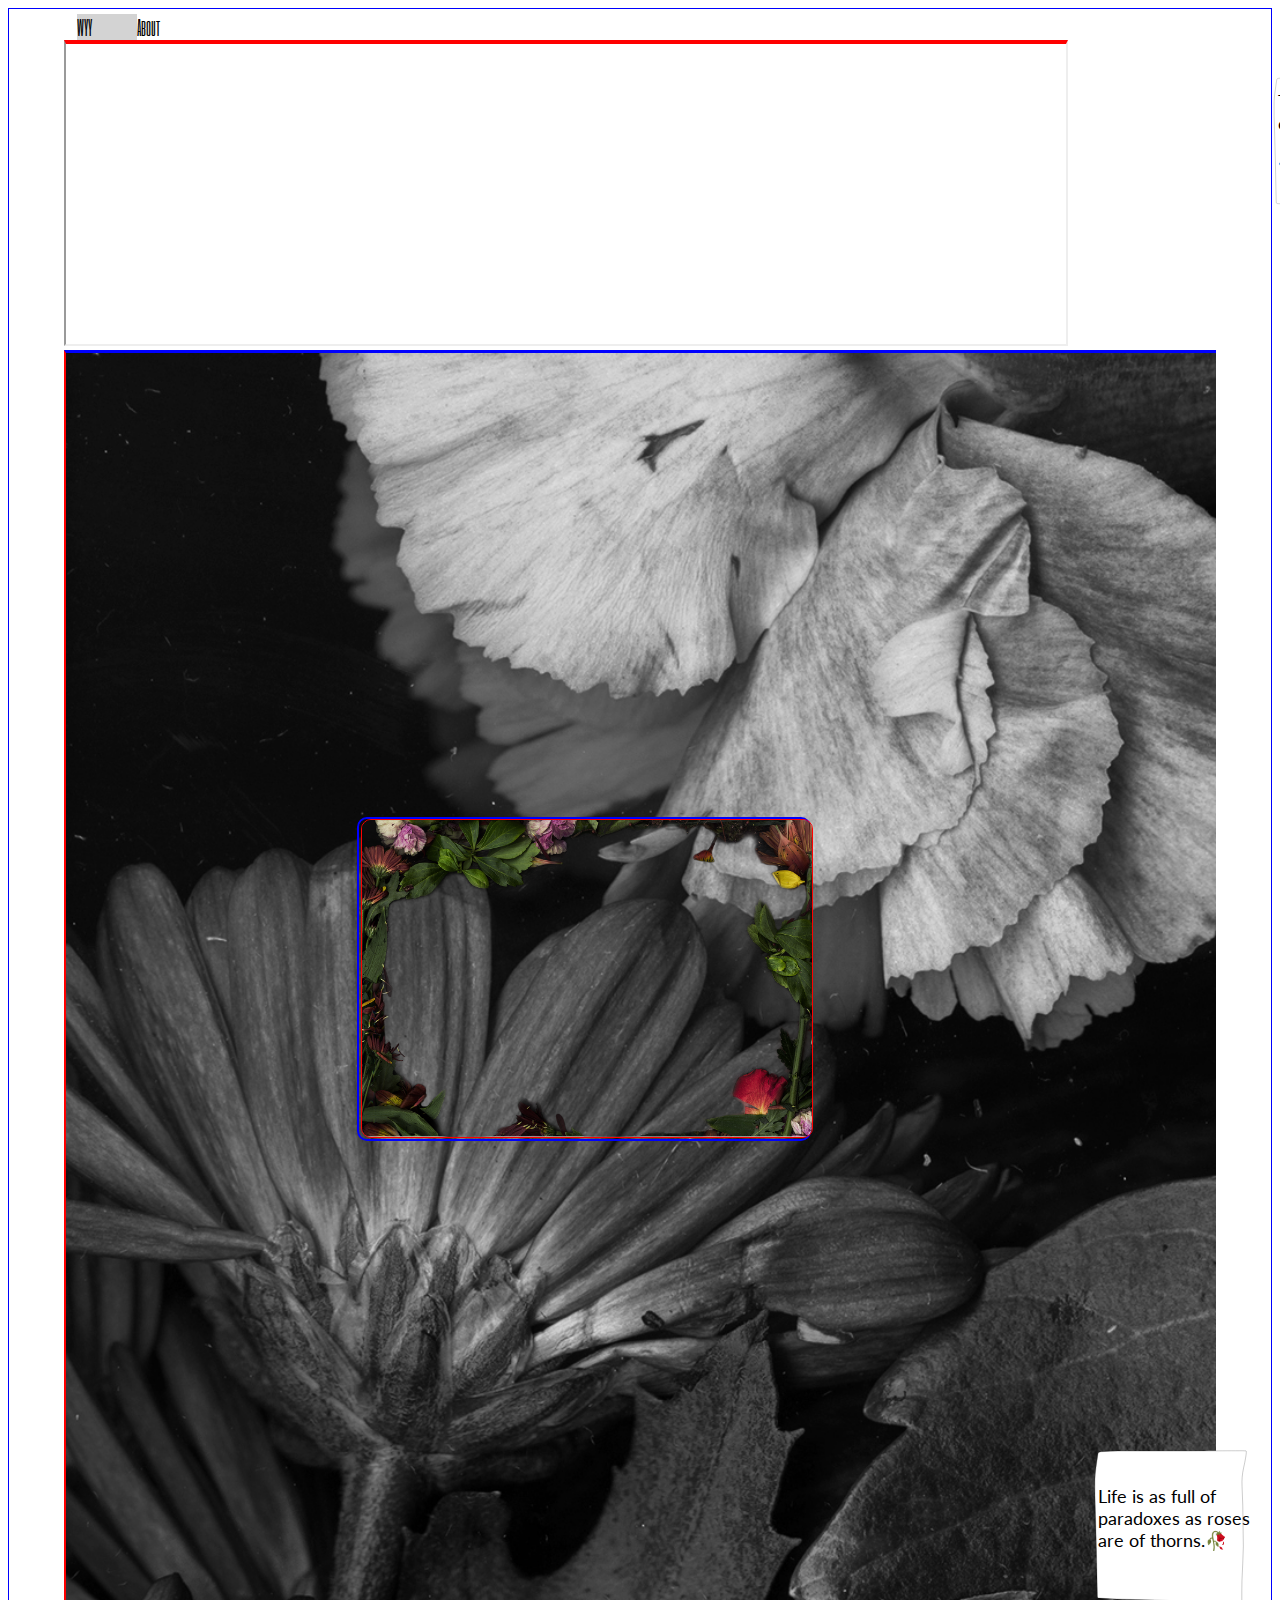
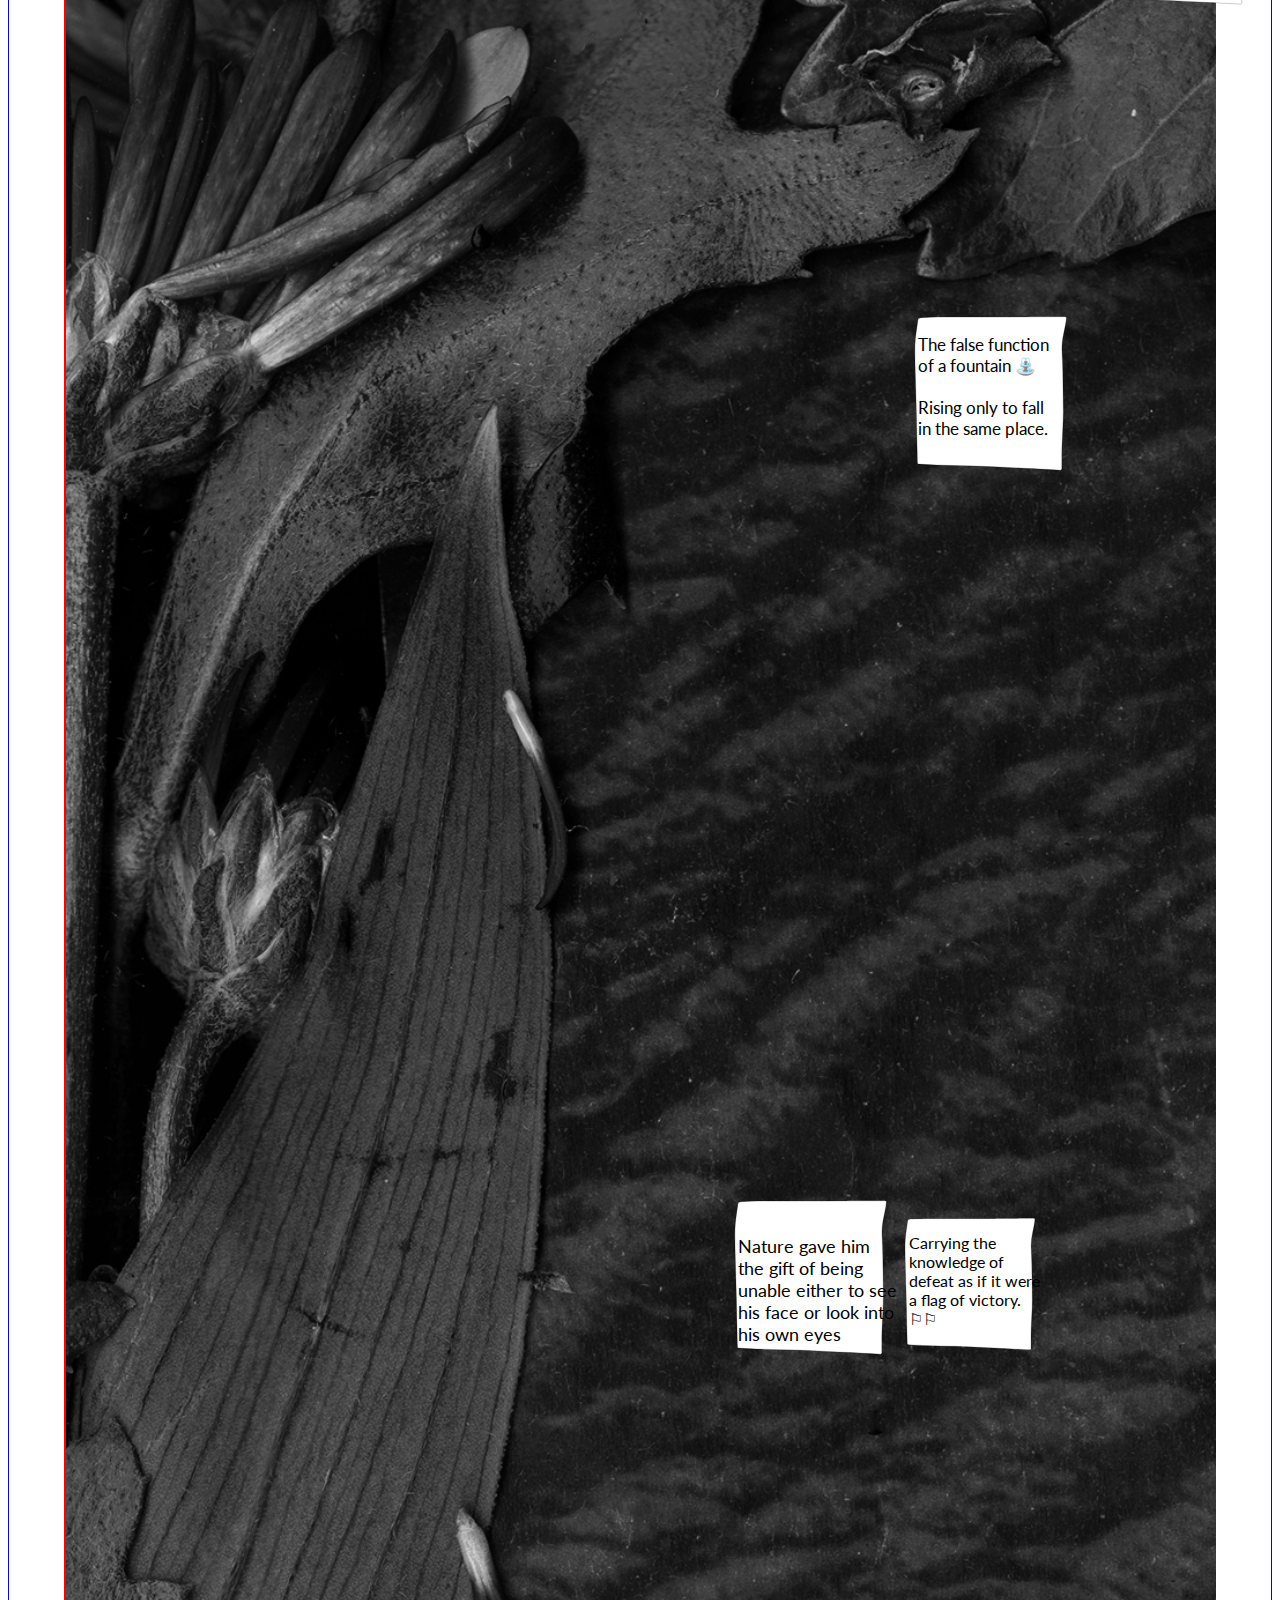
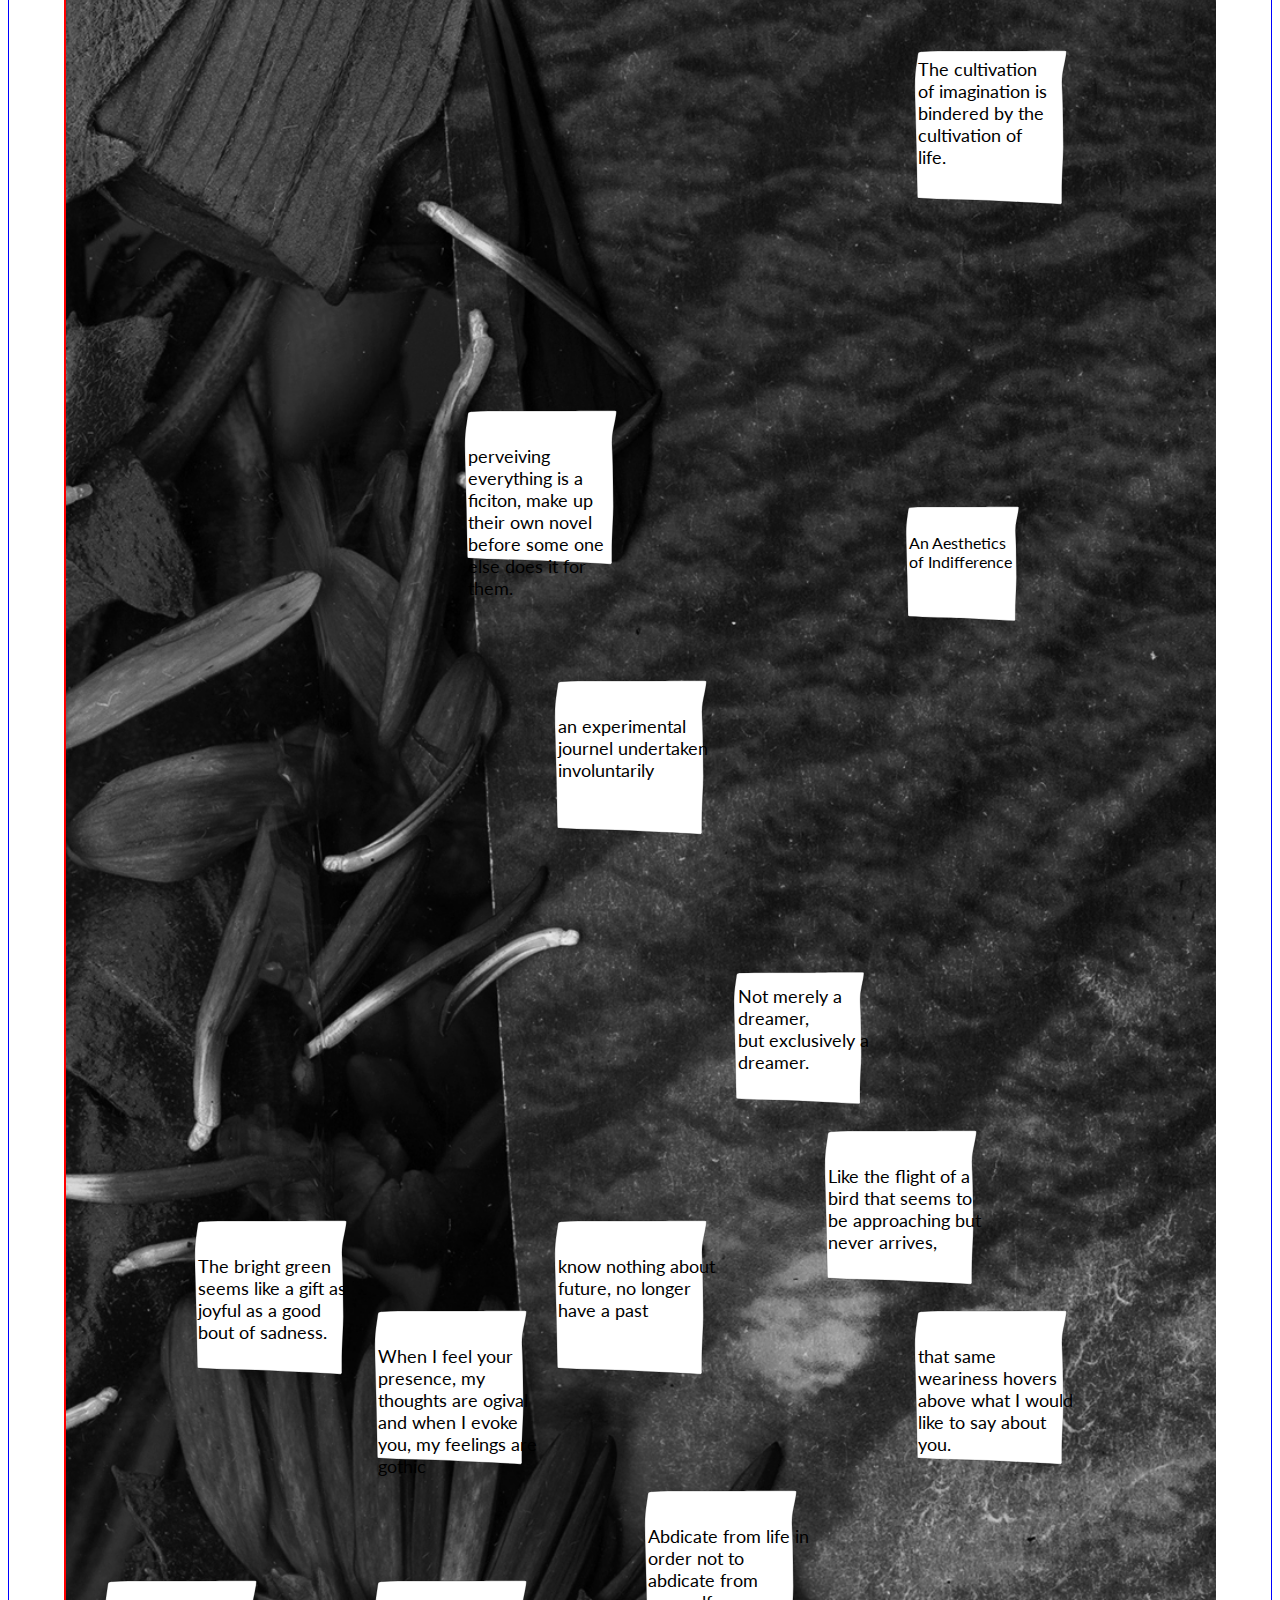
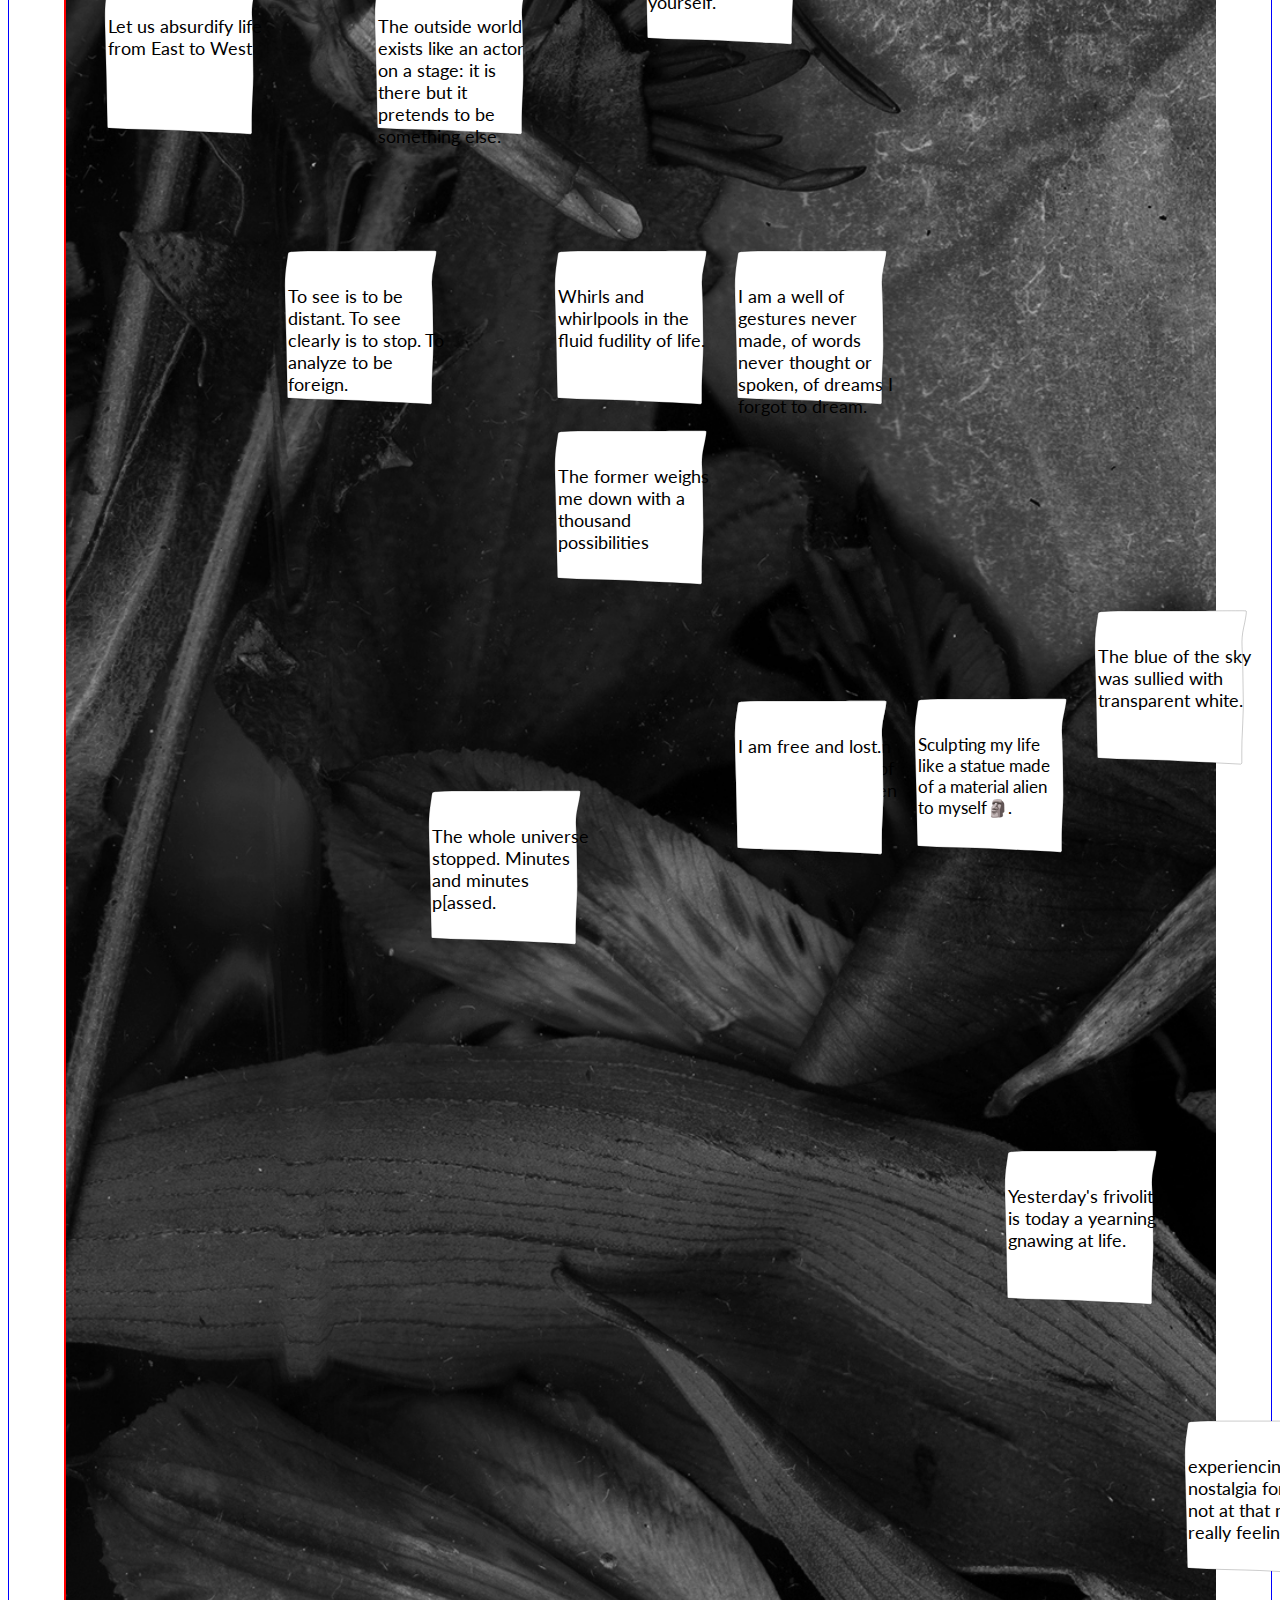
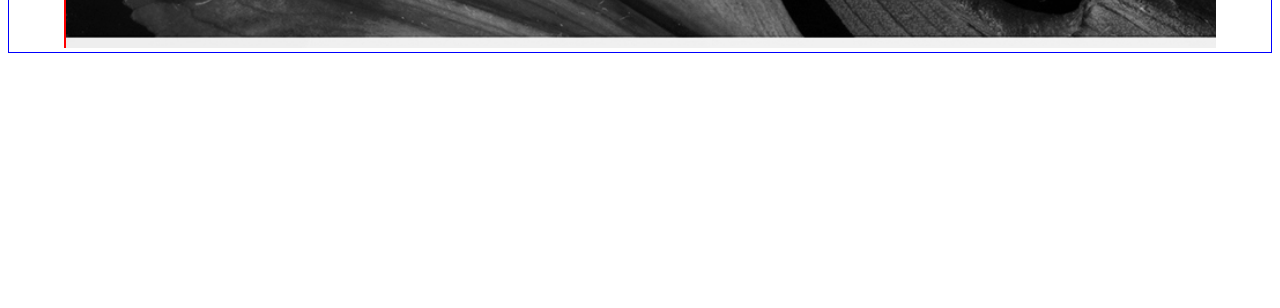
<file: index.html>
<!DOCTYPE html>
<html lang="en">
<head>
    <meta charset="UTF-8">
    <meta name="viewport" content="width=device-width, initial-scale=1.0">
    <meta http-equiv="X-UA-Compatible" content="ie=edge">
    <title>Assignment2</title>
    <link rel="stylesheet" href="mainstylesheet.css">
    <link href="https://fonts.googleapis.com/css?family=Annie+Use+Your+Telescope|Codystar:300|Courier+Prime|Lato:100|Press+Start+2P|Schoolbell&display=swap" rel="stylesheet">
    <link href="https://fonts.googleapis.com/css?family=Abril+Fatface|Alfa+Slab+One|Bangers|Concert+One|Righteous|Six+Caps&display=swap" rel="stylesheet">


</head>







<body>

<div class="mainbutton">
    <div class="buttontext" id="wyy">WYY</div>
    <div class="buttontext" id="about">About</div>
    <!-- <div class="buttontext">On the edge of Elapsing</div> -->
</div>



<div class="maincontainer">
<div id="disquiet1"><iframe id="disquiet1" src="file:///Users/yueyingwang/Documents/github3/web2/disquiet.html" style="border-top:4px solid red;" style="border:2px solid red;" width="1000" height="300" style="padding-top:5vh"> </iframe>
</div>


<div class="quote" id="frame1"><P class="writing" id="writing1">Life is as full of <br>paradoxes as roses <br> are of thorns.🥀</P>
<svg class="notesvg" version="1.1" id="pad1" xmlns="http://www.w3.org/2000/svg" xmlns:xlink="http://www.w3.org/1999/xlink" x="0px" y="0px"
	 viewBox="0 0 612 792" style="enable-background:new 0 0 612 792;" xml:space="preserve">

<path class="st0" d="M422.27,381.74c-0.21,22.24-1.97,44.46-2.7,66.69c-0.43,13.19-0.19,26.4-0.25,39.6
	c-0.01,1.25,0.32,2.6-0.08,3.71c-0.31,0.86-1.53,2.05-2.29,2.02c-13.28-0.59-26.55-1.36-39.82-2.06c-9.8-0.51-19.6-0.96-29.4-1.46
	c-23.18-1.19-46.36-2.45-69.54-3.58c-8.75-0.43-17.51-0.63-26.27-0.86c-25.22-0.66-50.44-1.18-75.66-1.96
	c-11.28-0.35-22.54-1.24-33.82-1.78c-2.68-0.13-3.64-1.2-3.66-3.84c-0.07-8.32-0.39-16.64-0.57-24.96
	c-0.48-22.99-0.87-45.97-1.42-68.96c-0.56-23.29-1.34-46.58-1.88-69.87c-0.49-21.01-1.56-42.04-0.92-63.02
	c0.46-15.1,3.15-30.15,5.19-45.17c1.1-8.08,1.41-8.29,9.52-8.77c10.21-0.6,20.46-1,30.69-1.03c46.25-0.1,92.51-0.05,138.76-0.05
	c0-0.21,68.86-0.63,103.29-0.62c2,0,4.01,0.15,6.01,0.25c2.26,0.11-2.45,22.95-4.64,32.8c-2.69,12.04-3.74,24.21-3.03,36.56
	c0.69,12.04,1.16,24.1,1.39,36.16L422.27,381.74z"/>
<path class="st1" d="M431.6,434.02l-12.3,0L431.6,434.02z"/>
<path class="st2" d="M419.3,434.02"/>
</svg>
</div>    



<div class="quote"id="frame2"><P class="writing">To act is to exile oneself.<br><br>🐾🐾🐾</P>
    <svg class="notesvg" version="1.1" id="pad2" xmlns="http://www.w3.org/2000/svg" xmlns:xlink="http://www.w3.org/1999/xlink" x="0px" y="0px"
         viewBox="0 0 612 792" style="enable-background:new 0 0 612 792;" xml:space="preserve">
    
    <path class="st0" d="M422.27,381.74c-0.21,22.24-1.97,44.46-2.7,66.69c-0.43,13.19-0.19,26.4-0.25,39.6
        c-0.01,1.25,0.32,2.6-0.08,3.71c-0.31,0.86-1.53,2.05-2.29,2.02c-13.28-0.59-26.55-1.36-39.82-2.06c-9.8-0.51-19.6-0.96-29.4-1.46
        c-23.18-1.19-46.36-2.45-69.54-3.58c-8.75-0.43-17.51-0.63-26.27-0.86c-25.22-0.66-50.44-1.18-75.66-1.96
        c-11.28-0.35-22.54-1.24-33.82-1.78c-2.68-0.13-3.64-1.2-3.66-3.84c-0.07-8.32-0.39-16.64-0.57-24.96
        c-0.48-22.99-0.87-45.97-1.42-68.96c-0.56-23.29-1.34-46.58-1.88-69.87c-0.49-21.01-1.56-42.04-0.92-63.02
        c0.46-15.1,3.15-30.15,5.19-45.17c1.1-8.08,1.41-8.29,9.52-8.77c10.21-0.6,20.46-1,30.69-1.03c46.25-0.1,92.51-0.05,138.76-0.05
        c0-0.21,68.86-0.63,103.29-0.62c2,0,4.01,0.15,6.01,0.25c2.26,0.11-2.45,22.95-4.64,32.8c-2.69,12.04-3.74,24.21-3.03,36.56
        c0.69,12.04,1.16,24.1,1.39,36.16L422.27,381.74z"/>
    <path class="st1" d="M431.6,434.02l-12.3,0L431.6,434.02z"/>
    <path class="st2" d="M419.3,434.02"/>
    </svg>
    </div>  


 <div class="quote"id="frame3"><P class="writing" id="writing3">The false function of a fountain ⛲️<br><br>Rising only to fall in the same place.</P>
        <svg class="notesvg" version="1.1" id="pad3" xmlns="http://www.w3.org/2000/svg" xmlns:xlink="http://www.w3.org/1999/xlink" x="0px" y="0px"
             viewBox="0 0 612 792" style="enable-background:new 0 0 612 792;" xml:space="preserve">
        
        <path class="st0" d="M422.27,381.74c-0.21,22.24-1.97,44.46-2.7,66.69c-0.43,13.19-0.19,26.4-0.25,39.6
            c-0.01,1.25,0.32,2.6-0.08,3.71c-0.31,0.86-1.53,2.05-2.29,2.02c-13.28-0.59-26.55-1.36-39.82-2.06c-9.8-0.51-19.6-0.96-29.4-1.46
            c-23.18-1.19-46.36-2.45-69.54-3.58c-8.75-0.43-17.51-0.63-26.27-0.86c-25.22-0.66-50.44-1.18-75.66-1.96
            c-11.28-0.35-22.54-1.24-33.82-1.78c-2.68-0.13-3.64-1.2-3.66-3.84c-0.07-8.32-0.39-16.64-0.57-24.96
            c-0.48-22.99-0.87-45.97-1.42-68.96c-0.56-23.29-1.34-46.58-1.88-69.87c-0.49-21.01-1.56-42.04-0.92-63.02
            c0.46-15.1,3.15-30.15,5.19-45.17c1.1-8.08,1.41-8.29,9.52-8.77c10.21-0.6,20.46-1,30.69-1.03c46.25-0.1,92.51-0.05,138.76-0.05
            c0-0.21,68.86-0.63,103.29-0.62c2,0,4.01,0.15,6.01,0.25c2.26,0.11-2.45,22.95-4.64,32.8c-2.69,12.04-3.74,24.21-3.03,36.56
            c0.69,12.04,1.16,24.1,1.39,36.16L422.27,381.74z"/>
        <path class="st1" d="M431.6,434.02l-12.3,0L431.6,434.02z"/>
        <path class="st2" d="M419.3,434.02"/>
        </svg>
    </div>  

    <div class="quote"id="frame4"><P class="writing" id="writing4">Sculpting my life like a statue made of a material alien to myself🗿.</P>
      <svg class="notesvg" version="1.1" id="pad4" xmlns="http://www.w3.org/2000/svg" xmlns:xlink="http://www.w3.org/1999/xlink" x="0px" y="0px"
           viewBox="0 0 612 792" style="enable-background:new 0 0 612 792;" xml:space="preserve">
      
      <path class="st0" d="M422.27,381.74c-0.21,22.24-1.97,44.46-2.7,66.69c-0.43,13.19-0.19,26.4-0.25,39.6
          c-0.01,1.25,0.32,2.6-0.08,3.71c-0.31,0.86-1.53,2.05-2.29,2.02c-13.28-0.59-26.55-1.36-39.82-2.06c-9.8-0.51-19.6-0.96-29.4-1.46
          c-23.18-1.19-46.36-2.45-69.54-3.58c-8.75-0.43-17.51-0.63-26.27-0.86c-25.22-0.66-50.44-1.18-75.66-1.96
          c-11.28-0.35-22.54-1.24-33.82-1.78c-2.68-0.13-3.64-1.2-3.66-3.84c-0.07-8.32-0.39-16.64-0.57-24.96
          c-0.48-22.99-0.87-45.97-1.42-68.96c-0.56-23.29-1.34-46.58-1.88-69.87c-0.49-21.01-1.56-42.04-0.92-63.02
          c0.46-15.1,3.15-30.15,5.19-45.17c1.1-8.08,1.41-8.29,9.52-8.77c10.21-0.6,20.46-1,30.69-1.03c46.25-0.1,92.51-0.05,138.76-0.05
          c0-0.21,68.86-0.63,103.29-0.62c2,0,4.01,0.15,6.01,0.25c2.26,0.11-2.45,22.95-4.64,32.8c-2.69,12.04-3.74,24.21-3.03,36.56
          c0.69,12.04,1.16,24.1,1.39,36.16L422.27,381.74z"/>
      <path class="st1" d="M431.6,434.02l-12.3,0L431.6,434.02z"/>
      <path class="st2" d="M419.3,434.02"/>
      </svg>
  </div>  

  <div class="quote"id="frame5"><P class="writing" id="writing5">An Aesthetics<br>of Indifference</P>
    <svg class="notesvg" version="1.1" id="pad5" xmlns="http://www.w3.org/2000/svg" xmlns:xlink="http://www.w3.org/1999/xlink" x="0px" y="0px"
         viewBox="0 0 612 792" style="enable-background:new 0 0 612 792;" xml:space="preserve">
    
    <path class="st0" d="M422.27,381.74c-0.21,22.24-1.97,44.46-2.7,66.69c-0.43,13.19-0.19,26.4-0.25,39.6
        c-0.01,1.25,0.32,2.6-0.08,3.71c-0.31,0.86-1.53,2.05-2.29,2.02c-13.28-0.59-26.55-1.36-39.82-2.06c-9.8-0.51-19.6-0.96-29.4-1.46
        c-23.18-1.19-46.36-2.45-69.54-3.58c-8.75-0.43-17.51-0.63-26.27-0.86c-25.22-0.66-50.44-1.18-75.66-1.96
        c-11.28-0.35-22.54-1.24-33.82-1.78c-2.68-0.13-3.64-1.2-3.66-3.84c-0.07-8.32-0.39-16.64-0.57-24.96
        c-0.48-22.99-0.87-45.97-1.42-68.96c-0.56-23.29-1.34-46.58-1.88-69.87c-0.49-21.01-1.56-42.04-0.92-63.02
        c0.46-15.1,3.15-30.15,5.19-45.17c1.1-8.08,1.41-8.29,9.52-8.77c10.21-0.6,20.46-1,30.69-1.03c46.25-0.1,92.51-0.05,138.76-0.05
        c0-0.21,68.86-0.63,103.29-0.62c2,0,4.01,0.15,6.01,0.25c2.26,0.11-2.45,22.95-4.64,32.8c-2.69,12.04-3.74,24.21-3.03,36.56
        c0.69,12.04,1.16,24.1,1.39,36.16L422.27,381.74z"/>
    <path class="st1" d="M431.6,434.02l-12.3,0L431.6,434.02z"/>
    <path class="st2" d="M419.3,434.02"/>
    </svg>
</div> 





<div class="quote"id="frame6"><P class="writing" id="writing6">Carrying the knowledge of defeat as if it were<br>a flag of victory.<br>⚐⚐</P>
  <svg class="notesvg" version="1.1" id="pad6" xmlns="http://www.w3.org/2000/svg" xmlns:xlink="http://www.w3.org/1999/xlink" x="0px" y="0px"
       viewBox="0 0 612 792" style="enable-background:new 0 0 612 792;" xml:space="preserve">
  
  <path class="st0" d="M422.27,381.74c-0.21,22.24-1.97,44.46-2.7,66.69c-0.43,13.19-0.19,26.4-0.25,39.6
      c-0.01,1.25,0.32,2.6-0.08,3.71c-0.31,0.86-1.53,2.05-2.29,2.02c-13.28-0.59-26.55-1.36-39.82-2.06c-9.8-0.51-19.6-0.96-29.4-1.46
      c-23.18-1.19-46.36-2.45-69.54-3.58c-8.75-0.43-17.51-0.63-26.27-0.86c-25.22-0.66-50.44-1.18-75.66-1.96
      c-11.28-0.35-22.54-1.24-33.82-1.78c-2.68-0.13-3.64-1.2-3.66-3.84c-0.07-8.32-0.39-16.64-0.57-24.96
      c-0.48-22.99-0.87-45.97-1.42-68.96c-0.56-23.29-1.34-46.58-1.88-69.87c-0.49-21.01-1.56-42.04-0.92-63.02
      c0.46-15.1,3.15-30.15,5.19-45.17c1.1-8.08,1.41-8.29,9.52-8.77c10.21-0.6,20.46-1,30.69-1.03c46.25-0.1,92.51-0.05,138.76-0.05
      c0-0.21,68.86-0.63,103.29-0.62c2,0,4.01,0.15,6.01,0.25c2.26,0.11-2.45,22.95-4.64,32.8c-2.69,12.04-3.74,24.21-3.03,36.56
      c0.69,12.04,1.16,24.1,1.39,36.16L422.27,381.74z"/>
  <path class="st1" d="M431.6,434.02l-12.3,0L431.6,434.02z"/>
  <path class="st2" d="M419.3,434.02"/>
  </svg>
</div> 


<div class="quote"id="frame7"><P class="writing" id="writing7">The cultivation of imagination is bindered by the cultivation of life.</P>
  <svg class="notesvg" version="1.1" id="pad7" xmlns="http://www.w3.org/2000/svg" xmlns:xlink="http://www.w3.org/1999/xlink" x="0px" y="0px"
       viewBox="0 0 612 792" style="enable-background:new 0 0 612 792;" xml:space="preserve">
  
  <path class="st0" d="M422.27,381.74c-0.21,22.24-1.97,44.46-2.7,66.69c-0.43,13.19-0.19,26.4-0.25,39.6
      c-0.01,1.25,0.32,2.6-0.08,3.71c-0.31,0.86-1.53,2.05-2.29,2.02c-13.28-0.59-26.55-1.36-39.82-2.06c-9.8-0.51-19.6-0.96-29.4-1.46
      c-23.18-1.19-46.36-2.45-69.54-3.58c-8.75-0.43-17.51-0.63-26.27-0.86c-25.22-0.66-50.44-1.18-75.66-1.96
      c-11.28-0.35-22.54-1.24-33.82-1.78c-2.68-0.13-3.64-1.2-3.66-3.84c-0.07-8.32-0.39-16.64-0.57-24.96
      c-0.48-22.99-0.87-45.97-1.42-68.96c-0.56-23.29-1.34-46.58-1.88-69.87c-0.49-21.01-1.56-42.04-0.92-63.02
      c0.46-15.1,3.15-30.15,5.19-45.17c1.1-8.08,1.41-8.29,9.52-8.77c10.21-0.6,20.46-1,30.69-1.03c46.25-0.1,92.51-0.05,138.76-0.05
      c0-0.21,68.86-0.63,103.29-0.62c2,0,4.01,0.15,6.01,0.25c2.26,0.11-2.45,22.95-4.64,32.8c-2.69,12.04-3.74,24.21-3.03,36.56
      c0.69,12.04,1.16,24.1,1.39,36.16L422.27,381.74z"/>
  <path class="st1" d="M431.6,434.02l-12.3,0L431.6,434.02z"/>
  <path class="st2" d="M419.3,434.02"/>
  </svg>
</div> 


<div class="quote"id="frame8"><P class="writing" id="writing8">Not merely a dreamer,<br>but exclusively a dreamer.</P>
  <svg class="notesvg" version="1.1" id="pad8" xmlns="http://www.w3.org/2000/svg" xmlns:xlink="http://www.w3.org/1999/xlink" x="0px" y="0px"
       viewBox="0 0 612 792" style="enable-background:new 0 0 612 792;" xml:space="preserve">
  
  <path class="st0" d="M422.27,381.74c-0.21,22.24-1.97,44.46-2.7,66.69c-0.43,13.19-0.19,26.4-0.25,39.6
      c-0.01,1.25,0.32,2.6-0.08,3.71c-0.31,0.86-1.53,2.05-2.29,2.02c-13.28-0.59-26.55-1.36-39.82-2.06c-9.8-0.51-19.6-0.96-29.4-1.46
      c-23.18-1.19-46.36-2.45-69.54-3.58c-8.75-0.43-17.51-0.63-26.27-0.86c-25.22-0.66-50.44-1.18-75.66-1.96
      c-11.28-0.35-22.54-1.24-33.82-1.78c-2.68-0.13-3.64-1.2-3.66-3.84c-0.07-8.32-0.39-16.64-0.57-24.96
      c-0.48-22.99-0.87-45.97-1.42-68.96c-0.56-23.29-1.34-46.58-1.88-69.87c-0.49-21.01-1.56-42.04-0.92-63.02
      c0.46-15.1,3.15-30.15,5.19-45.17c1.1-8.08,1.41-8.29,9.52-8.77c10.21-0.6,20.46-1,30.69-1.03c46.25-0.1,92.51-0.05,138.76-0.05
      c0-0.21,68.86-0.63,103.29-0.62c2,0,4.01,0.15,6.01,0.25c2.26,0.11-2.45,22.95-4.64,32.8c-2.69,12.04-3.74,24.21-3.03,36.56
      c0.69,12.04,1.16,24.1,1.39,36.16L422.27,381.74z"/>
  <path class="st1" d="M431.6,434.02l-12.3,0L431.6,434.02z"/>
  <path class="st2" d="M419.3,434.02"/>
  </svg>
</div> 

<div class="quote"id="frame9"><P class="writing" id="writing9">Great suffering can give us th illusion of being Pain's Chosen One</P>
  <svg class="notesvg" version="1.1" id="pad9" xmlns="http://www.w3.org/2000/svg" xmlns:xlink="http://www.w3.org/1999/xlink" x="0px" y="0px"
       viewBox="0 0 612 792" style="enable-background:new 0 0 612 792;" xml:space="preserve">
  
  <path class="st0" d="M422.27,381.74c-0.21,22.24-1.97,44.46-2.7,66.69c-0.43,13.19-0.19,26.4-0.25,39.6
      c-0.01,1.25,0.32,2.6-0.08,3.71c-0.31,0.86-1.53,2.05-2.29,2.02c-13.28-0.59-26.55-1.36-39.82-2.06c-9.8-0.51-19.6-0.96-29.4-1.46
      c-23.18-1.19-46.36-2.45-69.54-3.58c-8.75-0.43-17.51-0.63-26.27-0.86c-25.22-0.66-50.44-1.18-75.66-1.96
      c-11.28-0.35-22.54-1.24-33.82-1.78c-2.68-0.13-3.64-1.2-3.66-3.84c-0.07-8.32-0.39-16.64-0.57-24.96
      c-0.48-22.99-0.87-45.97-1.42-68.96c-0.56-23.29-1.34-46.58-1.88-69.87c-0.49-21.01-1.56-42.04-0.92-63.02
      c0.46-15.1,3.15-30.15,5.19-45.17c1.1-8.08,1.41-8.29,9.52-8.77c10.21-0.6,20.46-1,30.69-1.03c46.25-0.1,92.51-0.05,138.76-0.05
      c0-0.21,68.86-0.63,103.29-0.62c2,0,4.01,0.15,6.01,0.25c2.26,0.11-2.45,22.95-4.64,32.8c-2.69,12.04-3.74,24.21-3.03,36.56
      c0.69,12.04,1.16,24.1,1.39,36.16L422.27,381.74z"/>
  <path class="st1" d="M431.6,434.02l-12.3,0L431.6,434.02z"/>
  <path class="st2" d="M419.3,434.02"/>
  </svg>
</div> 

<div class="quote"id="frame10"><P class="writing" id="writing10">I am a well of gestures never made, of words never thought or spoken, of dreams I forgot to dream.</P>
  <svg class="notesvg" version="1.1" id="pad10" xmlns="http://www.w3.org/2000/svg" xmlns:xlink="http://www.w3.org/1999/xlink" x="0px" y="0px"
       viewBox="0 0 612 792" style="enable-background:new 0 0 612 792;" xml:space="preserve">
  
  <path class="st0" d="M422.27,381.74c-0.21,22.24-1.97,44.46-2.7,66.69c-0.43,13.19-0.19,26.4-0.25,39.6
      c-0.01,1.25,0.32,2.6-0.08,3.71c-0.31,0.86-1.53,2.05-2.29,2.02c-13.28-0.59-26.55-1.36-39.82-2.06c-9.8-0.51-19.6-0.96-29.4-1.46
      c-23.18-1.19-46.36-2.45-69.54-3.58c-8.75-0.43-17.51-0.63-26.27-0.86c-25.22-0.66-50.44-1.18-75.66-1.96
      c-11.28-0.35-22.54-1.24-33.82-1.78c-2.68-0.13-3.64-1.2-3.66-3.84c-0.07-8.32-0.39-16.64-0.57-24.96
      c-0.48-22.99-0.87-45.97-1.42-68.96c-0.56-23.29-1.34-46.58-1.88-69.87c-0.49-21.01-1.56-42.04-0.92-63.02
      c0.46-15.1,3.15-30.15,5.19-45.17c1.1-8.08,1.41-8.29,9.52-8.77c10.21-0.6,20.46-1,30.69-1.03c46.25-0.1,92.51-0.05,138.76-0.05
      c0-0.21,68.86-0.63,103.29-0.62c2,0,4.01,0.15,6.01,0.25c2.26,0.11-2.45,22.95-4.64,32.8c-2.69,12.04-3.74,24.21-3.03,36.56
      c0.69,12.04,1.16,24.1,1.39,36.16L422.27,381.74z"/>
  <path class="st1" d="M431.6,434.02l-12.3,0L431.6,434.02z"/>
  <path class="st2" d="M419.3,434.02"/>
  </svg>
</div> 

<div class="quote"id="frame11"><P class="writing" id="writing11">Let us absurdify life from East to West</P>
  <svg class="notesvg" version="1.1" id="pad11" xmlns="http://www.w3.org/2000/svg" xmlns:xlink="http://www.w3.org/1999/xlink" x="0px" y="0px"
       viewBox="0 0 612 792" style="enable-background:new 0 0 612 792;" xml:space="preserve">
  
  <path class="st0" d="M422.27,381.74c-0.21,22.24-1.97,44.46-2.7,66.69c-0.43,13.19-0.19,26.4-0.25,39.6
      c-0.01,1.25,0.32,2.6-0.08,3.71c-0.31,0.86-1.53,2.05-2.29,2.02c-13.28-0.59-26.55-1.36-39.82-2.06c-9.8-0.51-19.6-0.96-29.4-1.46
      c-23.18-1.19-46.36-2.45-69.54-3.58c-8.75-0.43-17.51-0.63-26.27-0.86c-25.22-0.66-50.44-1.18-75.66-1.96
      c-11.28-0.35-22.54-1.24-33.82-1.78c-2.68-0.13-3.64-1.2-3.66-3.84c-0.07-8.32-0.39-16.64-0.57-24.96
      c-0.48-22.99-0.87-45.97-1.42-68.96c-0.56-23.29-1.34-46.58-1.88-69.87c-0.49-21.01-1.56-42.04-0.92-63.02
      c0.46-15.1,3.15-30.15,5.19-45.17c1.1-8.08,1.41-8.29,9.52-8.77c10.21-0.6,20.46-1,30.69-1.03c46.25-0.1,92.51-0.05,138.76-0.05
      c0-0.21,68.86-0.63,103.29-0.62c2,0,4.01,0.15,6.01,0.25c2.26,0.11-2.45,22.95-4.64,32.8c-2.69,12.04-3.74,24.21-3.03,36.56
      c0.69,12.04,1.16,24.1,1.39,36.16L422.27,381.74z"/>
  <path class="st1" d="M431.6,434.02l-12.3,0L431.6,434.02z"/>
  <path class="st2" d="M419.3,434.02"/>
  </svg>
</div> 


<div class="quote"id="frame12"><P class="writing" id="writing12">Like the flight of a bird that seems to be approaching but never arrives,</P>
  <svg class="notesvg" version="1.1" id="pad12" xmlns="http://www.w3.org/2000/svg" xmlns:xlink="http://www.w3.org/1999/xlink" x="0px" y="0px"
       viewBox="0 0 612 792" style="enable-background:new 0 0 612 792;" xml:space="preserve">
  
  <path class="st0" d="M422.27,381.74c-0.21,22.24-1.97,44.46-2.7,66.69c-0.43,13.19-0.19,26.4-0.25,39.6
      c-0.01,1.25,0.32,2.6-0.08,3.71c-0.31,0.86-1.53,2.05-2.29,2.02c-13.28-0.59-26.55-1.36-39.82-2.06c-9.8-0.51-19.6-0.96-29.4-1.46
      c-23.18-1.19-46.36-2.45-69.54-3.58c-8.75-0.43-17.51-0.63-26.27-0.86c-25.22-0.66-50.44-1.18-75.66-1.96
      c-11.28-0.35-22.54-1.24-33.82-1.78c-2.68-0.13-3.64-1.2-3.66-3.84c-0.07-8.32-0.39-16.64-0.57-24.96
      c-0.48-22.99-0.87-45.97-1.42-68.96c-0.56-23.29-1.34-46.58-1.88-69.87c-0.49-21.01-1.56-42.04-0.92-63.02
      c0.46-15.1,3.15-30.15,5.19-45.17c1.1-8.08,1.41-8.29,9.52-8.77c10.21-0.6,20.46-1,30.69-1.03c46.25-0.1,92.51-0.05,138.76-0.05
      c0-0.21,68.86-0.63,103.29-0.62c2,0,4.01,0.15,6.01,0.25c2.26,0.11-2.45,22.95-4.64,32.8c-2.69,12.04-3.74,24.21-3.03,36.56
      c0.69,12.04,1.16,24.1,1.39,36.16L422.27,381.74z"/>
  <path class="st1" d="M431.6,434.02l-12.3,0L431.6,434.02z"/>
  <path class="st2" d="M419.3,434.02"/>
  </svg>
</div> 


<div class="quote"id="frame13"><P class="writing" id="writing13">that same weariness hovers above what I would like to say about you.</P>
  <svg class="notesvg" version="1.1" id="pad13" xmlns="http://www.w3.org/2000/svg" xmlns:xlink="http://www.w3.org/1999/xlink" x="0px" y="0px"
       viewBox="0 0 612 792" style="enable-background:new 0 0 612 792;" xml:space="preserve">
  
  <path class="st0" d="M422.27,381.74c-0.21,22.24-1.97,44.46-2.7,66.69c-0.43,13.19-0.19,26.4-0.25,39.6
      c-0.01,1.25,0.32,2.6-0.08,3.71c-0.31,0.86-1.53,2.05-2.29,2.02c-13.28-0.59-26.55-1.36-39.82-2.06c-9.8-0.51-19.6-0.96-29.4-1.46
      c-23.18-1.19-46.36-2.45-69.54-3.58c-8.75-0.43-17.51-0.63-26.27-0.86c-25.22-0.66-50.44-1.18-75.66-1.96
      c-11.28-0.35-22.54-1.24-33.82-1.78c-2.68-0.13-3.64-1.2-3.66-3.84c-0.07-8.32-0.39-16.64-0.57-24.96
      c-0.48-22.99-0.87-45.97-1.42-68.96c-0.56-23.29-1.34-46.58-1.88-69.87c-0.49-21.01-1.56-42.04-0.92-63.02
      c0.46-15.1,3.15-30.15,5.19-45.17c1.1-8.08,1.41-8.29,9.52-8.77c10.21-0.6,20.46-1,30.69-1.03c46.25-0.1,92.51-0.05,138.76-0.05
      c0-0.21,68.86-0.63,103.29-0.62c2,0,4.01,0.15,6.01,0.25c2.26,0.11-2.45,22.95-4.64,32.8c-2.69,12.04-3.74,24.21-3.03,36.56
      c0.69,12.04,1.16,24.1,1.39,36.16L422.27,381.74z"/>
  <path class="st1" d="M431.6,434.02l-12.3,0L431.6,434.02z"/>
  <path class="st2" d="M419.3,434.02"/>
  </svg>
</div> 


<div class="quote"id="frame14"><P class="writing" id="writing14">Abdicate from life in order not to abdicate from yourself.</P>
  <svg class="notesvg" version="1.1" id="pad13" xmlns="http://www.w3.org/2000/svg" xmlns:xlink="http://www.w3.org/1999/xlink" x="0px" y="0px"
       viewBox="0 0 612 792" style="enable-background:new 0 0 612 792;" xml:space="preserve">
  
  <path class="st0" d="M422.27,381.74c-0.21,22.24-1.97,44.46-2.7,66.69c-0.43,13.19-0.19,26.4-0.25,39.6
      c-0.01,1.25,0.32,2.6-0.08,3.71c-0.31,0.86-1.53,2.05-2.29,2.02c-13.28-0.59-26.55-1.36-39.82-2.06c-9.8-0.51-19.6-0.96-29.4-1.46
      c-23.18-1.19-46.36-2.45-69.54-3.58c-8.75-0.43-17.51-0.63-26.27-0.86c-25.22-0.66-50.44-1.18-75.66-1.96
      c-11.28-0.35-22.54-1.24-33.82-1.78c-2.68-0.13-3.64-1.2-3.66-3.84c-0.07-8.32-0.39-16.64-0.57-24.96
      c-0.48-22.99-0.87-45.97-1.42-68.96c-0.56-23.29-1.34-46.58-1.88-69.87c-0.49-21.01-1.56-42.04-0.92-63.02
      c0.46-15.1,3.15-30.15,5.19-45.17c1.1-8.08,1.41-8.29,9.52-8.77c10.21-0.6,20.46-1,30.69-1.03c46.25-0.1,92.51-0.05,138.76-0.05
      c0-0.21,68.86-0.63,103.29-0.62c2,0,4.01,0.15,6.01,0.25c2.26,0.11-2.45,22.95-4.64,32.8c-2.69,12.04-3.74,24.21-3.03,36.56
      c0.69,12.04,1.16,24.1,1.39,36.16L422.27,381.74z"/>
  <path class="st1" d="M431.6,434.02l-12.3,0L431.6,434.02z"/>
  <path class="st2" d="M419.3,434.02"/>
  </svg>
</div> 





<div class="quote"id="frame15"><P class="writing" id="writing15">When I feel your presence, my thoughts are ogival and when I evoke you, my feelings are gothic</P>
  <svg class="notesvg" version="1.1" id="pad15" xmlns="http://www.w3.org/2000/svg" xmlns:xlink="http://www.w3.org/1999/xlink" x="0px" y="0px"
       viewBox="0 0 612 792" style="enable-background:new 0 0 612 792;" xml:space="preserve">
  
  <path class="st0" d="M422.27,381.74c-0.21,22.24-1.97,44.46-2.7,66.69c-0.43,13.19-0.19,26.4-0.25,39.6
      c-0.01,1.25,0.32,2.6-0.08,3.71c-0.31,0.86-1.53,2.05-2.29,2.02c-13.28-0.59-26.55-1.36-39.82-2.06c-9.8-0.51-19.6-0.96-29.4-1.46
      c-23.18-1.19-46.36-2.45-69.54-3.58c-8.75-0.43-17.51-0.63-26.27-0.86c-25.22-0.66-50.44-1.18-75.66-1.96
      c-11.28-0.35-22.54-1.24-33.82-1.78c-2.68-0.13-3.64-1.2-3.66-3.84c-0.07-8.32-0.39-16.64-0.57-24.96
      c-0.48-22.99-0.87-45.97-1.42-68.96c-0.56-23.29-1.34-46.58-1.88-69.87c-0.49-21.01-1.56-42.04-0.92-63.02
      c0.46-15.1,3.15-30.15,5.19-45.17c1.1-8.08,1.41-8.29,9.52-8.77c10.21-0.6,20.46-1,30.69-1.03c46.25-0.1,92.51-0.05,138.76-0.05
      c0-0.21,68.86-0.63,103.29-0.62c2,0,4.01,0.15,6.01,0.25c2.26,0.11-2.45,22.95-4.64,32.8c-2.69,12.04-3.74,24.21-3.03,36.56
      c0.69,12.04,1.16,24.1,1.39,36.16L422.27,381.74z"/>
  <path class="st1" d="M431.6,434.02l-12.3,0L431.6,434.02z"/>
  <path class="st2" d="M419.3,434.02"/>
  </svg>
</div> 


<div class="quote"id="frame16"><P class="writing" id="writing16">perveiving everything is a ficiton, make up their own novel before some one else does it for them.</P>
  <svg class="notesvg" version="1.1" id="pad16" xmlns="http://www.w3.org/2000/svg" xmlns:xlink="http://www.w3.org/1999/xlink" x="0px" y="0px"
       viewBox="0 0 612 792" style="enable-background:new 0 0 612 792;" xml:space="preserve">
  
  <path class="st0" d="M422.27,381.74c-0.21,22.24-1.97,44.46-2.7,66.69c-0.43,13.19-0.19,26.4-0.25,39.6
      c-0.01,1.25,0.32,2.6-0.08,3.71c-0.31,0.86-1.53,2.05-2.29,2.02c-13.28-0.59-26.55-1.36-39.82-2.06c-9.8-0.51-19.6-0.96-29.4-1.46
      c-23.18-1.19-46.36-2.45-69.54-3.58c-8.75-0.43-17.51-0.63-26.27-0.86c-25.22-0.66-50.44-1.18-75.66-1.96
      c-11.28-0.35-22.54-1.24-33.82-1.78c-2.68-0.13-3.64-1.2-3.66-3.84c-0.07-8.32-0.39-16.64-0.57-24.96
      c-0.48-22.99-0.87-45.97-1.42-68.96c-0.56-23.29-1.34-46.58-1.88-69.87c-0.49-21.01-1.56-42.04-0.92-63.02
      c0.46-15.1,3.15-30.15,5.19-45.17c1.1-8.08,1.41-8.29,9.52-8.77c10.21-0.6,20.46-1,30.69-1.03c46.25-0.1,92.51-0.05,138.76-0.05
      c0-0.21,68.86-0.63,103.29-0.62c2,0,4.01,0.15,6.01,0.25c2.26,0.11-2.45,22.95-4.64,32.8c-2.69,12.04-3.74,24.21-3.03,36.56
      c0.69,12.04,1.16,24.1,1.39,36.16L422.27,381.74z"/>
  <path class="st1" d="M431.6,434.02l-12.3,0L431.6,434.02z"/>
  <path class="st2" d="M419.3,434.02"/>
  </svg>
</div> 


<div class="quote"id="frame17"><P class="writing" id="writing17">know nothing about future, no longer have a past</P>
  <svg class="notesvg" version="1.1" id="pad17" xmlns="http://www.w3.org/2000/svg" xmlns:xlink="http://www.w3.org/1999/xlink" x="0px" y="0px"
       viewBox="0 0 612 792" style="enable-background:new 0 0 612 792;" xml:space="preserve">
  
  <path class="st0" d="M422.27,381.74c-0.21,22.24-1.97,44.46-2.7,66.69c-0.43,13.19-0.19,26.4-0.25,39.6
      c-0.01,1.25,0.32,2.6-0.08,3.71c-0.31,0.86-1.53,2.05-2.29,2.02c-13.28-0.59-26.55-1.36-39.82-2.06c-9.8-0.51-19.6-0.96-29.4-1.46
      c-23.18-1.19-46.36-2.45-69.54-3.58c-8.75-0.43-17.51-0.63-26.27-0.86c-25.22-0.66-50.44-1.18-75.66-1.96
      c-11.28-0.35-22.54-1.24-33.82-1.78c-2.68-0.13-3.64-1.2-3.66-3.84c-0.07-8.32-0.39-16.64-0.57-24.96
      c-0.48-22.99-0.87-45.97-1.42-68.96c-0.56-23.29-1.34-46.58-1.88-69.87c-0.49-21.01-1.56-42.04-0.92-63.02
      c0.46-15.1,3.15-30.15,5.19-45.17c1.1-8.08,1.41-8.29,9.52-8.77c10.21-0.6,20.46-1,30.69-1.03c46.25-0.1,92.51-0.05,138.76-0.05
      c0-0.21,68.86-0.63,103.29-0.62c2,0,4.01,0.15,6.01,0.25c2.26,0.11-2.45,22.95-4.64,32.8c-2.69,12.04-3.74,24.21-3.03,36.56
      c0.69,12.04,1.16,24.1,1.39,36.16L422.27,381.74z"/>
  <path class="st1" d="M431.6,434.02l-12.3,0L431.6,434.02z"/>
  <path class="st2" d="M419.3,434.02"/>
  </svg>
</div> 


<div class="quote"id="frame18"><P class="writing" id="writing18">The former weighs me down with a thousand possibilities</P>
  <svg class="notesvg" version="1.1" id="pad18" xmlns="http://www.w3.org/2000/svg" xmlns:xlink="http://www.w3.org/1999/xlink" x="0px" y="0px"
       viewBox="0 0 612 792" style="enable-background:new 0 0 612 792;" xml:space="preserve">
  
  <path class="st0" d="M422.27,381.74c-0.21,22.24-1.97,44.46-2.7,66.69c-0.43,13.19-0.19,26.4-0.25,39.6
      c-0.01,1.25,0.32,2.6-0.08,3.71c-0.31,0.86-1.53,2.05-2.29,2.02c-13.28-0.59-26.55-1.36-39.82-2.06c-9.8-0.51-19.6-0.96-29.4-1.46
      c-23.18-1.19-46.36-2.45-69.54-3.58c-8.75-0.43-17.51-0.63-26.27-0.86c-25.22-0.66-50.44-1.18-75.66-1.96
      c-11.28-0.35-22.54-1.24-33.82-1.78c-2.68-0.13-3.64-1.2-3.66-3.84c-0.07-8.32-0.39-16.64-0.57-24.96
      c-0.48-22.99-0.87-45.97-1.42-68.96c-0.56-23.29-1.34-46.58-1.88-69.87c-0.49-21.01-1.56-42.04-0.92-63.02
      c0.46-15.1,3.15-30.15,5.19-45.17c1.1-8.08,1.41-8.29,9.52-8.77c10.21-0.6,20.46-1,30.69-1.03c46.25-0.1,92.51-0.05,138.76-0.05
      c0-0.21,68.86-0.63,103.29-0.62c2,0,4.01,0.15,6.01,0.25c2.26,0.11-2.45,22.95-4.64,32.8c-2.69,12.04-3.74,24.21-3.03,36.56
      c0.69,12.04,1.16,24.1,1.39,36.16L422.27,381.74z"/>
  <path class="st1" d="M431.6,434.02l-12.3,0L431.6,434.02z"/>
  <path class="st2" d="M419.3,434.02"/>
  </svg>
</div> 

<div class="quote"id="frame19"><P class="writing" id="writing19">The blue of the sky was sullied with transparent white.</P>
  <svg class="notesvg" version="1.1" id="pad19" xmlns="http://www.w3.org/2000/svg" xmlns:xlink="http://www.w3.org/1999/xlink" x="0px" y="0px"
       viewBox="0 0 612 792" style="enable-background:new 0 0 612 792;" xml:space="preserve">
  
  <path class="st0" d="M422.27,381.74c-0.21,22.24-1.97,44.46-2.7,66.69c-0.43,13.19-0.19,26.4-0.25,39.6
      c-0.01,1.25,0.32,2.6-0.08,3.71c-0.31,0.86-1.53,2.05-2.29,2.02c-13.28-0.59-26.55-1.36-39.82-2.06c-9.8-0.51-19.6-0.96-29.4-1.46
      c-23.18-1.19-46.36-2.45-69.54-3.58c-8.75-0.43-17.51-0.63-26.27-0.86c-25.22-0.66-50.44-1.18-75.66-1.96
      c-11.28-0.35-22.54-1.24-33.82-1.78c-2.68-0.13-3.64-1.2-3.66-3.84c-0.07-8.32-0.39-16.64-0.57-24.96
      c-0.48-22.99-0.87-45.97-1.42-68.96c-0.56-23.29-1.34-46.58-1.88-69.87c-0.49-21.01-1.56-42.04-0.92-63.02
      c0.46-15.1,3.15-30.15,5.19-45.17c1.1-8.08,1.41-8.29,9.52-8.77c10.21-0.6,20.46-1,30.69-1.03c46.25-0.1,92.51-0.05,138.76-0.05
      c0-0.21,68.86-0.63,103.29-0.62c2,0,4.01,0.15,6.01,0.25c2.26,0.11-2.45,22.95-4.64,32.8c-2.69,12.04-3.74,24.21-3.03,36.56
      c0.69,12.04,1.16,24.1,1.39,36.16L422.27,381.74z"/>
  <path class="st1" d="M431.6,434.02l-12.3,0L431.6,434.02z"/>
  <path class="st2" d="M419.3,434.02"/>
  </svg>
</div> 

<div class="quote"id="frame20"><P class="writing" id="writing20">The whole universe stopped. Minutes and minutes p[assed.</P>
  <svg class="notesvg" version="1.1" id="pad20" xmlns="http://www.w3.org/2000/svg" xmlns:xlink="http://www.w3.org/1999/xlink" x="0px" y="0px"
       viewBox="0 0 612 792" style="enable-background:new 0 0 612 792;" xml:space="preserve">
  
  <path class="st0" d="M422.27,381.74c-0.21,22.24-1.97,44.46-2.7,66.69c-0.43,13.19-0.19,26.4-0.25,39.6
      c-0.01,1.25,0.32,2.6-0.08,3.71c-0.31,0.86-1.53,2.05-2.29,2.02c-13.28-0.59-26.55-1.36-39.82-2.06c-9.8-0.51-19.6-0.96-29.4-1.46
      c-23.18-1.19-46.36-2.45-69.54-3.58c-8.75-0.43-17.51-0.63-26.27-0.86c-25.22-0.66-50.44-1.18-75.66-1.96
      c-11.28-0.35-22.54-1.24-33.82-1.78c-2.68-0.13-3.64-1.2-3.66-3.84c-0.07-8.32-0.39-16.64-0.57-24.96
      c-0.48-22.99-0.87-45.97-1.42-68.96c-0.56-23.29-1.34-46.58-1.88-69.87c-0.49-21.01-1.56-42.04-0.92-63.02
      c0.46-15.1,3.15-30.15,5.19-45.17c1.1-8.08,1.41-8.29,9.52-8.77c10.21-0.6,20.46-1,30.69-1.03c46.25-0.1,92.51-0.05,138.76-0.05
      c0-0.21,68.86-0.63,103.29-0.62c2,0,4.01,0.15,6.01,0.25c2.26,0.11-2.45,22.95-4.64,32.8c-2.69,12.04-3.74,24.21-3.03,36.56
      c0.69,12.04,1.16,24.1,1.39,36.16L422.27,381.74z"/>
  <path class="st1" d="M431.6,434.02l-12.3,0L431.6,434.02z"/>
  <path class="st2" d="M419.3,434.02"/>
  </svg>
</div> 

<div class="quote"id="frame21"><P class="writing" id="writing21">The bright green seems like a gift as joyful as a good bout of sadness.</P>
  <svg class="notesvg" version="1.1" id="pad21" xmlns="http://www.w3.org/2000/svg" xmlns:xlink="http://www.w3.org/1999/xlink" x="0px" y="0px"
       viewBox="0 0 612 792" style="enable-background:new 0 0 612 792;" xml:space="preserve">
  
  <path class="st0" d="M422.27,381.74c-0.21,22.24-1.97,44.46-2.7,66.69c-0.43,13.19-0.19,26.4-0.25,39.6
      c-0.01,1.25,0.32,2.6-0.08,3.71c-0.31,0.86-1.53,2.05-2.29,2.02c-13.28-0.59-26.55-1.36-39.82-2.06c-9.8-0.51-19.6-0.96-29.4-1.46
      c-23.18-1.19-46.36-2.45-69.54-3.58c-8.75-0.43-17.51-0.63-26.27-0.86c-25.22-0.66-50.44-1.18-75.66-1.96
      c-11.28-0.35-22.54-1.24-33.82-1.78c-2.68-0.13-3.64-1.2-3.66-3.84c-0.07-8.32-0.39-16.64-0.57-24.96
      c-0.48-22.99-0.87-45.97-1.42-68.96c-0.56-23.29-1.34-46.58-1.88-69.87c-0.49-21.01-1.56-42.04-0.92-63.02
      c0.46-15.1,3.15-30.15,5.19-45.17c1.1-8.08,1.41-8.29,9.52-8.77c10.21-0.6,20.46-1,30.69-1.03c46.25-0.1,92.51-0.05,138.76-0.05
      c0-0.21,68.86-0.63,103.29-0.62c2,0,4.01,0.15,6.01,0.25c2.26,0.11-2.45,22.95-4.64,32.8c-2.69,12.04-3.74,24.21-3.03,36.56
      c0.69,12.04,1.16,24.1,1.39,36.16L422.27,381.74z"/>
  <path class="st1" d="M431.6,434.02l-12.3,0L431.6,434.02z"/>
  <path class="st2" d="M419.3,434.02"/>
  </svg>
</div> 

<div class="quote"id="frame22"><P class="writing" id="writing22">an experimental journel undertaken involuntarily</P>
  <svg class="notesvg" version="1.1" id="pad22" xmlns="http://www.w3.org/2000/svg" xmlns:xlink="http://www.w3.org/1999/xlink" x="0px" y="0px"
       viewBox="0 0 612 792" style="enable-background:new 0 0 612 792;" xml:space="preserve">
  
  <path class="st0" d="M422.27,381.74c-0.21,22.24-1.97,44.46-2.7,66.69c-0.43,13.19-0.19,26.4-0.25,39.6
      c-0.01,1.25,0.32,2.6-0.08,3.71c-0.31,0.86-1.53,2.05-2.29,2.02c-13.28-0.59-26.55-1.36-39.82-2.06c-9.8-0.51-19.6-0.96-29.4-1.46
      c-23.18-1.19-46.36-2.45-69.54-3.58c-8.75-0.43-17.51-0.63-26.27-0.86c-25.22-0.66-50.44-1.18-75.66-1.96
      c-11.28-0.35-22.54-1.24-33.82-1.78c-2.68-0.13-3.64-1.2-3.66-3.84c-0.07-8.32-0.39-16.64-0.57-24.96
      c-0.48-22.99-0.87-45.97-1.42-68.96c-0.56-23.29-1.34-46.58-1.88-69.87c-0.49-21.01-1.56-42.04-0.92-63.02
      c0.46-15.1,3.15-30.15,5.19-45.17c1.1-8.08,1.41-8.29,9.52-8.77c10.21-0.6,20.46-1,30.69-1.03c46.25-0.1,92.51-0.05,138.76-0.05
      c0-0.21,68.86-0.63,103.29-0.62c2,0,4.01,0.15,6.01,0.25c2.26,0.11-2.45,22.95-4.64,32.8c-2.69,12.04-3.74,24.21-3.03,36.56
      c0.69,12.04,1.16,24.1,1.39,36.16L422.27,381.74z"/>
  <path class="st1" d="M431.6,434.02l-12.3,0L431.6,434.02z"/>
  <path class="st2" d="M419.3,434.02"/>
  </svg>
</div> 

<div class="quote"id="frame23"><P class="writing" id="writing23">The outside world exists like an actor on a stage: it is there but it pretends to be something else.</P>
  <svg class="notesvg" version="1.1" id="pad23" xmlns="http://www.w3.org/2000/svg" xmlns:xlink="http://www.w3.org/1999/xlink" x="0px" y="0px"
       viewBox="0 0 612 792" style="enable-background:new 0 0 612 792;" xml:space="preserve">
  
  <path class="st0" d="M422.27,381.74c-0.21,22.24-1.97,44.46-2.7,66.69c-0.43,13.19-0.19,26.4-0.25,39.6
      c-0.01,1.25,0.32,2.6-0.08,3.71c-0.31,0.86-1.53,2.05-2.29,2.02c-13.28-0.59-26.55-1.36-39.82-2.06c-9.8-0.51-19.6-0.96-29.4-1.46
      c-23.18-1.19-46.36-2.45-69.54-3.58c-8.75-0.43-17.51-0.63-26.27-0.86c-25.22-0.66-50.44-1.18-75.66-1.96
      c-11.28-0.35-22.54-1.24-33.82-1.78c-2.68-0.13-3.64-1.2-3.66-3.84c-0.07-8.32-0.39-16.64-0.57-24.96
      c-0.48-22.99-0.87-45.97-1.42-68.96c-0.56-23.29-1.34-46.58-1.88-69.87c-0.49-21.01-1.56-42.04-0.92-63.02
      c0.46-15.1,3.15-30.15,5.19-45.17c1.1-8.08,1.41-8.29,9.52-8.77c10.21-0.6,20.46-1,30.69-1.03c46.25-0.1,92.51-0.05,138.76-0.05
      c0-0.21,68.86-0.63,103.29-0.62c2,0,4.01,0.15,6.01,0.25c2.26,0.11-2.45,22.95-4.64,32.8c-2.69,12.04-3.74,24.21-3.03,36.56
      c0.69,12.04,1.16,24.1,1.39,36.16L422.27,381.74z"/>
  <path class="st1" d="M431.6,434.02l-12.3,0L431.6,434.02z"/>
  <path class="st2" d="M419.3,434.02"/>
  </svg>
</div> 

<div class="quote"id="frame24"><P class="writing" id="writing24">To see is to be distant. To see clearly is to stop. To analyze to be foreign.</P>
  <svg class="notesvg" version="1.1" id="pad24" xmlns="http://www.w3.org/2000/svg" xmlns:xlink="http://www.w3.org/1999/xlink" x="0px" y="0px"
       viewBox="0 0 612 792" style="enable-background:new 0 0 612 792;" xml:space="preserve">
  
  <path class="st0" d="M422.27,381.74c-0.21,22.24-1.97,44.46-2.7,66.69c-0.43,13.19-0.19,26.4-0.25,39.6
      c-0.01,1.25,0.32,2.6-0.08,3.71c-0.31,0.86-1.53,2.05-2.29,2.02c-13.28-0.59-26.55-1.36-39.82-2.06c-9.8-0.51-19.6-0.96-29.4-1.46
      c-23.18-1.19-46.36-2.45-69.54-3.58c-8.75-0.43-17.51-0.63-26.27-0.86c-25.22-0.66-50.44-1.18-75.66-1.96
      c-11.28-0.35-22.54-1.24-33.82-1.78c-2.68-0.13-3.64-1.2-3.66-3.84c-0.07-8.32-0.39-16.64-0.57-24.96
      c-0.48-22.99-0.87-45.97-1.42-68.96c-0.56-23.29-1.34-46.58-1.88-69.87c-0.49-21.01-1.56-42.04-0.92-63.02
      c0.46-15.1,3.15-30.15,5.19-45.17c1.1-8.08,1.41-8.29,9.52-8.77c10.21-0.6,20.46-1,30.69-1.03c46.25-0.1,92.51-0.05,138.76-0.05
      c0-0.21,68.86-0.63,103.29-0.62c2,0,4.01,0.15,6.01,0.25c2.26,0.11-2.45,22.95-4.64,32.8c-2.69,12.04-3.74,24.21-3.03,36.56
      c0.69,12.04,1.16,24.1,1.39,36.16L422.27,381.74z"/>
  <path class="st1" d="M431.6,434.02l-12.3,0L431.6,434.02z"/>
  <path class="st2" d="M419.3,434.02"/>
  </svg>
</div> 

<div class="quote"id="frame25"><P class="writing" id="writing25">Whirls and whirlpools in the fluid fudility of life.</P>
  <svg class="notesvg" version="1.1" id="pad25" xmlns="http://www.w3.org/2000/svg" xmlns:xlink="http://www.w3.org/1999/xlink" x="0px" y="0px"
       viewBox="0 0 612 792" style="enable-background:new 0 0 612 792;" xml:space="preserve">
  
  <path class="st0" d="M422.27,381.74c-0.21,22.24-1.97,44.46-2.7,66.69c-0.43,13.19-0.19,26.4-0.25,39.6
      c-0.01,1.25,0.32,2.6-0.08,3.71c-0.31,0.86-1.53,2.05-2.29,2.02c-13.28-0.59-26.55-1.36-39.82-2.06c-9.8-0.51-19.6-0.96-29.4-1.46
      c-23.18-1.19-46.36-2.45-69.54-3.58c-8.75-0.43-17.51-0.63-26.27-0.86c-25.22-0.66-50.44-1.18-75.66-1.96
      c-11.28-0.35-22.54-1.24-33.82-1.78c-2.68-0.13-3.64-1.2-3.66-3.84c-0.07-8.32-0.39-16.64-0.57-24.96
      c-0.48-22.99-0.87-45.97-1.42-68.96c-0.56-23.29-1.34-46.58-1.88-69.87c-0.49-21.01-1.56-42.04-0.92-63.02
      c0.46-15.1,3.15-30.15,5.19-45.17c1.1-8.08,1.41-8.29,9.52-8.77c10.21-0.6,20.46-1,30.69-1.03c46.25-0.1,92.51-0.05,138.76-0.05
      c0-0.21,68.86-0.63,103.29-0.62c2,0,4.01,0.15,6.01,0.25c2.26,0.11-2.45,22.95-4.64,32.8c-2.69,12.04-3.74,24.21-3.03,36.56
      c0.69,12.04,1.16,24.1,1.39,36.16L422.27,381.74z"/>
  <path class="st1" d="M431.6,434.02l-12.3,0L431.6,434.02z"/>
  <path class="st2" d="M419.3,434.02"/>
  </svg>
</div> 

<div class="quote"id="frame26"><P class="writing" id="writing26">I am free and lost.</P>
  <svg class="notesvg" version="1.1" id="pad26" xmlns="http://www.w3.org/2000/svg" xmlns:xlink="http://www.w3.org/1999/xlink" x="0px" y="0px"
       viewBox="0 0 612 792" style="enable-background:new 0 0 612 792;" xml:space="preserve">
  
  <path class="st0" d="M422.27,381.74c-0.21,22.24-1.97,44.46-2.7,66.69c-0.43,13.19-0.19,26.4-0.25,39.6
      c-0.01,1.25,0.32,2.6-0.08,3.71c-0.31,0.86-1.53,2.05-2.29,2.02c-13.28-0.59-26.55-1.36-39.82-2.06c-9.8-0.51-19.6-0.96-29.4-1.46
      c-23.18-1.19-46.36-2.45-69.54-3.58c-8.75-0.43-17.51-0.63-26.27-0.86c-25.22-0.66-50.44-1.18-75.66-1.96
      c-11.28-0.35-22.54-1.24-33.82-1.78c-2.68-0.13-3.64-1.2-3.66-3.84c-0.07-8.32-0.39-16.64-0.57-24.96
      c-0.48-22.99-0.87-45.97-1.42-68.96c-0.56-23.29-1.34-46.58-1.88-69.87c-0.49-21.01-1.56-42.04-0.92-63.02
      c0.46-15.1,3.15-30.15,5.19-45.17c1.1-8.08,1.41-8.29,9.52-8.77c10.21-0.6,20.46-1,30.69-1.03c46.25-0.1,92.51-0.05,138.76-0.05
      c0-0.21,68.86-0.63,103.29-0.62c2,0,4.01,0.15,6.01,0.25c2.26,0.11-2.45,22.95-4.64,32.8c-2.69,12.04-3.74,24.21-3.03,36.56
      c0.69,12.04,1.16,24.1,1.39,36.16L422.27,381.74z"/>
  <path class="st1" d="M431.6,434.02l-12.3,0L431.6,434.02z"/>
  <path class="st2" d="M419.3,434.02"/>
  </svg>
</div> 

<div class="quote"id="frame27"><P class="writing" id="writing27">Yesterday's frivolity is today a yearning gnawing at life.</P>
  <svg class="notesvg" version="1.1" id="pad27" xmlns="http://www.w3.org/2000/svg" xmlns:xlink="http://www.w3.org/1999/xlink" x="0px" y="0px"
       viewBox="0 0 612 792" style="enable-background:new 0 0 612 792;" xml:space="preserve">
  
  <path class="st0" d="M422.27,381.74c-0.21,22.24-1.97,44.46-2.7,66.69c-0.43,13.19-0.19,26.4-0.25,39.6
      c-0.01,1.25,0.32,2.6-0.08,3.71c-0.31,0.86-1.53,2.05-2.29,2.02c-13.28-0.59-26.55-1.36-39.82-2.06c-9.8-0.51-19.6-0.96-29.4-1.46
      c-23.18-1.19-46.36-2.45-69.54-3.58c-8.75-0.43-17.51-0.63-26.27-0.86c-25.22-0.66-50.44-1.18-75.66-1.96
      c-11.28-0.35-22.54-1.24-33.82-1.78c-2.68-0.13-3.64-1.2-3.66-3.84c-0.07-8.32-0.39-16.64-0.57-24.96
      c-0.48-22.99-0.87-45.97-1.42-68.96c-0.56-23.29-1.34-46.58-1.88-69.87c-0.49-21.01-1.56-42.04-0.92-63.02
      c0.46-15.1,3.15-30.15,5.19-45.17c1.1-8.08,1.41-8.29,9.52-8.77c10.21-0.6,20.46-1,30.69-1.03c46.25-0.1,92.51-0.05,138.76-0.05
      c0-0.21,68.86-0.63,103.29-0.62c2,0,4.01,0.15,6.01,0.25c2.26,0.11-2.45,22.95-4.64,32.8c-2.69,12.04-3.74,24.21-3.03,36.56
      c0.69,12.04,1.16,24.1,1.39,36.16L422.27,381.74z"/>
  <path class="st1" d="M431.6,434.02l-12.3,0L431.6,434.02z"/>
  <path class="st2" d="M419.3,434.02"/>
  </svg>
</div> 

<div class="quote"id="frame28"><P class="writing" id="writing28">This moment has its own cloister.</P>
  <svg class="notesvg" version="1.1" id="pad28" xmlns="http://www.w3.org/2000/svg" xmlns:xlink="http://www.w3.org/1999/xlink" x="0px" y="0px"
       viewBox="0 0 612 792" style="enable-background:new 0 0 612 792;" xml:space="preserve">
  
  <path class="st0" d="M422.27,381.74c-0.21,22.24-1.97,44.46-2.7,66.69c-0.43,13.19-0.19,26.4-0.25,39.6
      c-0.01,1.25,0.32,2.6-0.08,3.71c-0.31,0.86-1.53,2.05-2.29,2.02c-13.28-0.59-26.55-1.36-39.82-2.06c-9.8-0.51-19.6-0.96-29.4-1.46
      c-23.18-1.19-46.36-2.45-69.54-3.58c-8.75-0.43-17.51-0.63-26.27-0.86c-25.22-0.66-50.44-1.18-75.66-1.96
      c-11.28-0.35-22.54-1.24-33.82-1.78c-2.68-0.13-3.64-1.2-3.66-3.84c-0.07-8.32-0.39-16.64-0.57-24.96
      c-0.48-22.99-0.87-45.97-1.42-68.96c-0.56-23.29-1.34-46.58-1.88-69.87c-0.49-21.01-1.56-42.04-0.92-63.02
      c0.46-15.1,3.15-30.15,5.19-45.17c1.1-8.08,1.41-8.29,9.52-8.77c10.21-0.6,20.46-1,30.69-1.03c46.25-0.1,92.51-0.05,138.76-0.05
      c0-0.21,68.86-0.63,103.29-0.62c2,0,4.01,0.15,6.01,0.25c2.26,0.11-2.45,22.95-4.64,32.8c-2.69,12.04-3.74,24.21-3.03,36.56
      c0.69,12.04,1.16,24.1,1.39,36.16L422.27,381.74z"/>
  <path class="st1" d="M431.6,434.02l-12.3,0L431.6,434.02z"/>
  <path class="st2" d="M419.3,434.02"/>
  </svg>
</div> 

<div class="quote"id="frame29"><P class="writing" id="writing29">Nature gave him the gift of being unable either to see his face or look into his own eyes</P>
  <svg class="notesvg" version="1.1" id="pad29" xmlns="http://www.w3.org/2000/svg" xmlns:xlink="http://www.w3.org/1999/xlink" x="0px" y="0px"
       viewBox="0 0 612 792" style="enable-background:new 0 0 612 792;" xml:space="preserve">
  
  <path class="st0" d="M422.27,381.74c-0.21,22.24-1.97,44.46-2.7,66.69c-0.43,13.19-0.19,26.4-0.25,39.6
      c-0.01,1.25,0.32,2.6-0.08,3.71c-0.31,0.86-1.53,2.05-2.29,2.02c-13.28-0.59-26.55-1.36-39.82-2.06c-9.8-0.51-19.6-0.96-29.4-1.46
      c-23.18-1.19-46.36-2.45-69.54-3.58c-8.75-0.43-17.51-0.63-26.27-0.86c-25.22-0.66-50.44-1.18-75.66-1.96
      c-11.28-0.35-22.54-1.24-33.82-1.78c-2.68-0.13-3.64-1.2-3.66-3.84c-0.07-8.32-0.39-16.64-0.57-24.96
      c-0.48-22.99-0.87-45.97-1.42-68.96c-0.56-23.29-1.34-46.58-1.88-69.87c-0.49-21.01-1.56-42.04-0.92-63.02
      c0.46-15.1,3.15-30.15,5.19-45.17c1.1-8.08,1.41-8.29,9.52-8.77c10.21-0.6,20.46-1,30.69-1.03c46.25-0.1,92.51-0.05,138.76-0.05
      c0-0.21,68.86-0.63,103.29-0.62c2,0,4.01,0.15,6.01,0.25c2.26,0.11-2.45,22.95-4.64,32.8c-2.69,12.04-3.74,24.21-3.03,36.56
      c0.69,12.04,1.16,24.1,1.39,36.16L422.27,381.74z"/>
  <path class="st1" d="M431.6,434.02l-12.3,0L431.6,434.02z"/>
  <path class="st2" d="M419.3,434.02"/>
  </svg>
</div> 

<div class="quote"id="frame30"><P class="writing" id="writing30">experiencing a nostalgia for it as if not at that moment really feeling it</P>
  <svg class="notesvg" version="1.1" id="pad30" xmlns="http://www.w3.org/2000/svg" xmlns:xlink="http://www.w3.org/1999/xlink" x="0px" y="0px"
       viewBox="0 0 612 792" style="enable-background:new 0 0 612 792;" xml:space="preserve">
  
  <path class="st0" d="M422.27,381.74c-0.21,22.24-1.97,44.46-2.7,66.69c-0.43,13.19-0.19,26.4-0.25,39.6
      c-0.01,1.25,0.32,2.6-0.08,3.71c-0.31,0.86-1.53,2.05-2.29,2.02c-13.28-0.59-26.55-1.36-39.82-2.06c-9.8-0.51-19.6-0.96-29.4-1.46
      c-23.18-1.19-46.36-2.45-69.54-3.58c-8.75-0.43-17.51-0.63-26.27-0.86c-25.22-0.66-50.44-1.18-75.66-1.96
      c-11.28-0.35-22.54-1.24-33.82-1.78c-2.68-0.13-3.64-1.2-3.66-3.84c-0.07-8.32-0.39-16.64-0.57-24.96
      c-0.48-22.99-0.87-45.97-1.42-68.96c-0.56-23.29-1.34-46.58-1.88-69.87c-0.49-21.01-1.56-42.04-0.92-63.02
      c0.46-15.1,3.15-30.15,5.19-45.17c1.1-8.08,1.41-8.29,9.52-8.77c10.21-0.6,20.46-1,30.69-1.03c46.25-0.1,92.51-0.05,138.76-0.05
      c0-0.21,68.86-0.63,103.29-0.62c2,0,4.01,0.15,6.01,0.25c2.26,0.11-2.45,22.95-4.64,32.8c-2.69,12.04-3.74,24.21-3.03,36.56
      c0.69,12.04,1.16,24.1,1.39,36.16L422.27,381.74z"/>
  <path class="st1" d="M431.6,434.02l-12.3,0L431.6,434.02z"/>
  <path class="st2" d="M419.3,434.02"/>
  </svg>
</div> 











<div class="lake">

<div ><img id="springbackground" src="assets/pictures/ripples/left-spring copy.jpg"></div></div>


<div class="springripple">
  <div id="springframe">

    <img id="imgspring" src="assets/pictures/ripples/frame-small.png">
 </div>
 <div id="ripple"><iframe 
    id="ripple" src="file:///Users/yueyingwang/Documents/github3/web2/spring.html" 
    style="border:2px solid blue"  width="400" height="300" 
    style=" padding-top: -50px"

    
    
    
    > </iframe></div>

</div>

</div>







</div>




<script>

    dragElement(document.getElementById("frame1"));

    function dragElement(elmnt) {
      var pos1 = 0, pos2 = 0, pos3 = 0, pos4 = 0;
      if (document.getElementById(elmnt.id + "frame1")) {
        // if present, the header is where you move the DIV from:
        document.getElementById(elmnt.id + "frame1").onmousedown = dragMouseDown;
      } else {
        // otherwise, move the DIV from anywhere inside the DIV:
        elmnt.onmousedown = dragMouseDown;
      }
    
      function dragMouseDown(e) {
        e = e || window.event;
        e.preventDefault();
        // get the mouse cursor position at startup:
        pos3 = e.clientX;
        pos4 = e.clientY;
        document.onmouseup = closeDragElement;
        // call a function whenever the cursor moves:
        document.onmousemove = elementDrag;
      }
    
      function elementDrag(e) {
        e = e || window.event;
        e.preventDefault();
        // calculate the new cursor position:
        pos1 = pos3 - e.clientX;
        pos2 = pos4 - e.clientY;
        pos3 = e.clientX;
        pos4 = e.clientY;
        // set the element's new position:
        elmnt.style.top = (elmnt.offsetTop - pos2) + "px";
        elmnt.style.left = (elmnt.offsetLeft - pos1) + "px";
      }
    
      function closeDragElement() {
        // stop moving when mouse button is released:
        document.onmouseup = null;
        document.onmousemove = null;
      }
    }



    dragElement(document.getElementById("frame2"));

    function dragElement(elmnt) {
      var pos1 = 0, pos2 = 0, pos3 = 0, pos4 = 0;
      if (document.getElementById(elmnt.id + "frame2")) {
        // if present, the header is where you move the DIV from:
        document.getElementById(elmnt.id + "frame2").onmousedown = dragMouseDown;
      } else {
        // otherwise, move the DIV from anywhere inside the DIV:
        elmnt.onmousedown = dragMouseDown;
      }
    
      function dragMouseDown(e) {
        e = e || window.event;
        e.preventDefault();
        // get the mouse cursor position at startup:
        pos3 = e.clientX;
        pos4 = e.clientY;
        document.onmouseup = closeDragElement;
        // call a function whenever the cursor moves:
        document.onmousemove = elementDrag;
      }
    
      function elementDrag(e) {
        e = e || window.event;
        e.preventDefault();
        // calculate the new cursor position:
        pos1 = pos3 - e.clientX;
        pos2 = pos4 - e.clientY;
        pos3 = e.clientX;
        pos4 = e.clientY;
        // set the element's new position:
        elmnt.style.top = (elmnt.offsetTop - pos2) + "px";
        elmnt.style.left = (elmnt.offsetLeft - pos1) + "px";
      }
    
      function closeDragElement() {
        // stop moving when mouse button is released:
        document.onmouseup = null;
        document.onmousemove = null;
      }
    }




    dragElement(document.getElementById("frame3"));

    function dragElement(elmnt) {
      var pos1 = 0, pos2 = 0, pos3 = 0, pos4 = 0;
      if (document.getElementById(elmnt.id + "frame3")) {
        // if present, the header is where you move the DIV from:
        document.getElementById(elmnt.id + "frame3").onmousedown = dragMouseDown;
      } else {
        // otherwise, move the DIV from anywhere inside the DIV:
        elmnt.onmousedown = dragMouseDown;
      }
    
      function dragMouseDown(e) {
        e = e || window.event;
        e.preventDefault();
        // get the mouse cursor position at startup:
        pos3 = e.clientX;
        pos4 = e.clientY;
        document.onmouseup = closeDragElement;
        // call a function whenever the cursor moves:
        document.onmousemove = elementDrag;
      }
    
      function elementDrag(e) {
        e = e || window.event;
        e.preventDefault();
        // calculate the new cursor position:
        pos1 = pos3 - e.clientX;
        pos2 = pos4 - e.clientY;
        pos3 = e.clientX;
        pos4 = e.clientY;
        // set the element's new position:
        elmnt.style.top = (elmnt.offsetTop - pos2) + "px";
        elmnt.style.left = (elmnt.offsetLeft - pos1) + "px";
      }
    
      function closeDragElement() {
        // stop moving when mouse button is released:
        document.onmouseup = null;
        document.onmousemove = null;
      }
    }



    dragElement(document.getElementById("frame4"));

    function dragElement(elmnt) {
      var pos1 = 0, pos2 = 0, pos3 = 0, pos4 = 0;
      if (document.getElementById(elmnt.id + "frame4")) {
        // if present, the header is where you move the DIV from:
        document.getElementById(elmnt.id + "frame4").onmousedown = dragMouseDown;
      } else {
        // otherwise, move the DIV from anywhere inside the DIV:
        elmnt.onmousedown = dragMouseDown;
      }
    
      function dragMouseDown(e) {
        e = e || window.event;
        e.preventDefault();
        // get the mouse cursor position at startup:
        pos3 = e.clientX;
        pos4 = e.clientY;
        document.onmouseup = closeDragElement;
        // call a function whenever the cursor moves:
        document.onmousemove = elementDrag;
      }
    
      function elementDrag(e) {
        e = e || window.event;
        e.preventDefault();
        // calculate the new cursor position:
        pos1 = pos3 - e.clientX;
        pos2 = pos4 - e.clientY;
        pos3 = e.clientX;
        pos4 = e.clientY;
        // set the element's new position:
        elmnt.style.top = (elmnt.offsetTop - pos2) + "px";
        elmnt.style.left = (elmnt.offsetLeft - pos1) + "px";
      }
    
      function closeDragElement() {
        // stop moving when mouse button is released:
        document.onmouseup = null;
        document.onmousemove = null;
      }
    }
    


    dragElement(document.getElementById("frame5"));

    function dragElement(elmnt) {
      var pos1 = 0, pos2 = 0, pos3 = 0, pos4 = 0;
      if (document.getElementById(elmnt.id + "frame5")) {
        // if present, the header is where you move the DIV from:
        document.getElementById(elmnt.id + "frame5").onmousedown = dragMouseDown;
      } else {
        // otherwise, move the DIV from anywhere inside the DIV:
        elmnt.onmousedown = dragMouseDown;
      }
    
      function dragMouseDown(e) {
        e = e || window.event;
        e.preventDefault();
        // get the mouse cursor position at startup:
        pos3 = e.clientX;
        pos4 = e.clientY;
        document.onmouseup = closeDragElement;
        // call a function whenever the cursor moves:
        document.onmousemove = elementDrag;
      }
    
      function elementDrag(e) {
        e = e || window.event;
        e.preventDefault();
        // calculate the new cursor position:
        pos1 = pos3 - e.clientX;
        pos2 = pos4 - e.clientY;
        pos3 = e.clientX;
        pos4 = e.clientY;
        // set the element's new position:
        elmnt.style.top = (elmnt.offsetTop - pos2) + "px";
        elmnt.style.left = (elmnt.offsetLeft - pos1) + "px";
      }
    
      function closeDragElement() {
        // stop moving when mouse button is released:
        document.onmouseup = null;
        document.onmousemove = null;
      }
    }




    dragElement(document.getElementById("frame6"));

    function dragElement(elmnt) {
      var pos1 = 0, pos2 = 0, pos3 = 0, pos4 = 0;
      if (document.getElementById(elmnt.id + "frame6")) {
        // if present, the header is where you move the DIV from:
        document.getElementById(elmnt.id + "frame6").onmousedown = dragMouseDown;
      } else {
        // otherwise, move the DIV from anywhere inside the DIV:
        elmnt.onmousedown = dragMouseDown;
      }
    
      function dragMouseDown(e) {
        e = e || window.event;
        e.preventDefault();
        // get the mouse cursor position at startup:
        pos3 = e.clientX;
        pos4 = e.clientY;
        document.onmouseup = closeDragElement;
        // call a function whenever the cursor moves:
        document.onmousemove = elementDrag;
      }
    
      function elementDrag(e) {
        e = e || window.event;
        e.preventDefault();
        // calculate the new cursor position:
        pos1 = pos3 - e.clientX;
        pos2 = pos4 - e.clientY;
        pos3 = e.clientX;
        pos4 = e.clientY;
        // set the element's new position:
        elmnt.style.top = (elmnt.offsetTop - pos2) + "px";
        elmnt.style.left = (elmnt.offsetLeft - pos1) + "px";
      }
    
      function closeDragElement() {
        // stop moving when mouse button is released:
        document.onmouseup = null;
        document.onmousemove = null;
      }
    }


    dragElement(document.getElementById("frame7"));

function dragElement(elmnt) {
  var pos1 = 0, pos2 = 0, pos3 = 0, pos4 = 0;
  if (document.getElementById(elmnt.id + "frame7")) {
    // if present, the header is where you move the DIV from:
    document.getElementById(elmnt.id + "frame7").onmousedown = dragMouseDown;
  } else {
    // otherwise, move the DIV from anywhere inside the DIV:
    elmnt.onmousedown = dragMouseDown;
  }

  function dragMouseDown(e) {
    e = e || window.event;
    e.preventDefault();
    // get the mouse cursor position at startup:
    pos3 = e.clientX;
    pos4 = e.clientY;
    document.onmouseup = closeDragElement;
    // call a function whenever the cursor moves:
    document.onmousemove = elementDrag;
  }

  function elementDrag(e) {
    e = e || window.event;
    e.preventDefault();
    // calculate the new cursor position:
    pos1 = pos3 - e.clientX;
    pos2 = pos4 - e.clientY;
    pos3 = e.clientX;
    pos4 = e.clientY;
    // set the element's new position:
    elmnt.style.top = (elmnt.offsetTop - pos2) + "px";
    elmnt.style.left = (elmnt.offsetLeft - pos1) + "px";
  }

  function closeDragElement() {
    // stop moving when mouse button is released:
    document.onmouseup = null;
    document.onmousemove = null;
  }
}


dragElement(document.getElementById("frame8"));

    function dragElement(elmnt) {
      var pos1 = 0, pos2 = 0, pos3 = 0, pos4 = 0;
      if (document.getElementById(elmnt.id + "frame8")) {
        // if present, the header is where you move the DIV from:
        document.getElementById(elmnt.id + "frame8").onmousedown = dragMouseDown;
      } else {
        // otherwise, move the DIV from anywhere inside the DIV:
        elmnt.onmousedown = dragMouseDown;
      }
    
      function dragMouseDown(e) {
        e = e || window.event;
        e.preventDefault();
        // get the mouse cursor position at startup:
        pos3 = e.clientX;
        pos4 = e.clientY;
        document.onmouseup = closeDragElement;
        // call a function whenever the cursor moves:
        document.onmousemove = elementDrag;
      }
    
      function elementDrag(e) {
        e = e || window.event;
        e.preventDefault();
        // calculate the new cursor position:
        pos1 = pos3 - e.clientX;
        pos2 = pos4 - e.clientY;
        pos3 = e.clientX;
        pos4 = e.clientY;
        // set the element's new position:
        elmnt.style.top = (elmnt.offsetTop - pos2) + "px";
        elmnt.style.left = (elmnt.offsetLeft - pos1) + "px";
      }
    
      function closeDragElement() {
        // stop moving when mouse button is released:
        document.onmouseup = null;
        document.onmousemove = null;
      }
    }

    dragElement(document.getElementById("frame9"));

function dragElement(elmnt) {
  var pos1 = 0, pos2 = 0, pos3 = 0, pos4 = 0;
  if (document.getElementById(elmnt.id + "frame9")) {
    // if present, the header is where you move the DIV from:
    document.getElementById(elmnt.id + "frame9").onmousedown = dragMouseDown;
  } else {
    // otherwise, move the DIV from anywhere inside the DIV:
    elmnt.onmousedown = dragMouseDown;
  }

  function dragMouseDown(e) {
    e = e || window.event;
    e.preventDefault();
    // get the mouse cursor position at startup:
    pos3 = e.clientX;
    pos4 = e.clientY;
    document.onmouseup = closeDragElement;
    // call a function whenever the cursor moves:
    document.onmousemove = elementDrag;
  }

  function elementDrag(e) {
    e = e || window.event;
    e.preventDefault();
    // calculate the new cursor position:
    pos1 = pos3 - e.clientX;
    pos2 = pos4 - e.clientY;
    pos3 = e.clientX;
    pos4 = e.clientY;
    // set the element's new position:
    elmnt.style.top = (elmnt.offsetTop - pos2) + "px";
    elmnt.style.left = (elmnt.offsetLeft - pos1) + "px";
  }

  function closeDragElement() {
    // stop moving when mouse button is released:
    document.onmouseup = null;
    document.onmousemove = null;
  }
}




dragElement(document.getElementById("frame10"));

    function dragElement(elmnt) {
      var pos1 = 0, pos2 = 0, pos3 = 0, pos4 = 0;
      if (document.getElementById(elmnt.id + "frame10")) {
        // if present, the header is where you move the DIV from:
        document.getElementById(elmnt.id + "frame10").onmousedown = dragMouseDown;
      } else {
        // otherwise, move the DIV from anywhere inside the DIV:
        elmnt.onmousedown = dragMouseDown;
      }
    
      function dragMouseDown(e) {
        e = e || window.event;
        e.preventDefault();
        // get the mouse cursor position at startup:
        pos3 = e.clientX;
        pos4 = e.clientY;
        document.onmouseup = closeDragElement;
        // call a function whenever the cursor moves:
        document.onmousemove = elementDrag;
      }
    
      function elementDrag(e) {
        e = e || window.event;
        e.preventDefault();
        // calculate the new cursor position:
        pos1 = pos3 - e.clientX;
        pos2 = pos4 - e.clientY;
        pos3 = e.clientX;
        pos4 = e.clientY;
        // set the element's new position:
        elmnt.style.top = (elmnt.offsetTop - pos2) + "px";
        elmnt.style.left = (elmnt.offsetLeft - pos1) + "px";
      }
    
      function closeDragElement() {
        // stop moving when mouse button is released:
        document.onmouseup = null;
        document.onmousemove = null;
      }
    }





    dragElement(document.getElementById("frame11"));

function dragElement(elmnt) {
  var pos1 = 0, pos2 = 0, pos3 = 0, pos4 = 0;
  if (document.getElementById(elmnt.id + "frame11")) {
    // if present, the header is where you move the DIV from:
    document.getElementById(elmnt.id + "frame11").onmousedown = dragMouseDown;
  } else {
    // otherwise, move the DIV from anywhere inside the DIV:
    elmnt.onmousedown = dragMouseDown;
  }

  function dragMouseDown(e) {
    e = e || window.event;
    e.preventDefault();
    // get the mouse cursor position at startup:
    pos3 = e.clientX;
    pos4 = e.clientY;
    document.onmouseup = closeDragElement;
    // call a function whenever the cursor moves:
    document.onmousemove = elementDrag;
  }

  function elementDrag(e) {
    e = e || window.event;
    e.preventDefault();
    // calculate the new cursor position:
    pos1 = pos3 - e.clientX;
    pos2 = pos4 - e.clientY;
    pos3 = e.clientX;
    pos4 = e.clientY;
    // set the element's new position:
    elmnt.style.top = (elmnt.offsetTop - pos2) + "px";
    elmnt.style.left = (elmnt.offsetLeft - pos1) + "px";
  }

  function closeDragElement() {
    // stop moving when mouse button is released:
    document.onmouseup = null;
    document.onmousemove = null;
  }
}



dragElement(document.getElementById("frame12"));

    function dragElement(elmnt) {
      var pos1 = 0, pos2 = 0, pos3 = 0, pos4 = 0;
      if (document.getElementById(elmnt.id + "frame12")) {
        // if present, the header is where you move the DIV from:
        document.getElementById(elmnt.id + "frame12").onmousedown = dragMouseDown;
      } else {
        // otherwise, move the DIV from anywhere inside the DIV:
        elmnt.onmousedown = dragMouseDown;
      }
    
      function dragMouseDown(e) {
        e = e || window.event;
        e.preventDefault();
        // get the mouse cursor position at startup:
        pos3 = e.clientX;
        pos4 = e.clientY;
        document.onmouseup = closeDragElement;
        // call a function whenever the cursor moves:
        document.onmousemove = elementDrag;
      }
    
      function elementDrag(e) {
        e = e || window.event;
        e.preventDefault();
        // calculate the new cursor position:
        pos1 = pos3 - e.clientX;
        pos2 = pos4 - e.clientY;
        pos3 = e.clientX;
        pos4 = e.clientY;
        // set the element's new position:
        elmnt.style.top = (elmnt.offsetTop - pos2) + "px";
        elmnt.style.left = (elmnt.offsetLeft - pos1) + "px";
      }
    
      function closeDragElement() {
        // stop moving when mouse button is released:
        document.onmouseup = null;
        document.onmousemove = null;
      }
    }

    dragElement(document.getElementById("frame13"));

function dragElement(elmnt) {
  var pos1 = 0, pos2 = 0, pos3 = 0, pos4 = 0;
  if (document.getElementById(elmnt.id + "frame13")) {
    // if present, the header is where you move the DIV from:
    document.getElementById(elmnt.id + "frame13").onmousedown = dragMouseDown;
  } else {
    // otherwise, move the DIV from anywhere inside the DIV:
    elmnt.onmousedown = dragMouseDown;
  }

  function dragMouseDown(e) {
    e = e || window.event;
    e.preventDefault();
    // get the mouse cursor position at startup:
    pos3 = e.clientX;
    pos4 = e.clientY;
    document.onmouseup = closeDragElement;
    // call a function whenever the cursor moves:
    document.onmousemove = elementDrag;
  }

  function elementDrag(e) {
    e = e || window.event;
    e.preventDefault();
    // calculate the new cursor position:
    pos1 = pos3 - e.clientX;
    pos2 = pos4 - e.clientY;
    pos3 = e.clientX;
    pos4 = e.clientY;
    // set the element's new position:
    elmnt.style.top = (elmnt.offsetTop - pos2) + "px";
    elmnt.style.left = (elmnt.offsetLeft - pos1) + "px";
  }

  function closeDragElement() {
    // stop moving when mouse button is released:
    document.onmouseup = null;
    document.onmousemove = null;
  }
}



dragElement(document.getElementById("frame14"));

function dragElement(elmnt) {
  var pos1 = 0, pos2 = 0, pos3 = 0, pos4 = 0;
  if (document.getElementById(elmnt.id + "frame14")) {
    // if present, the header is where you move the DIV from:
    document.getElementById(elmnt.id + "frame14").onmousedown = dragMouseDown;
  } else {
    // otherwise, move the DIV from anywhere inside the DIV:
    elmnt.onmousedown = dragMouseDown;
  }

  function dragMouseDown(e) {
    e = e || window.event;
    e.preventDefault();
    // get the mouse cursor position at startup:
    pos3 = e.clientX;
    pos4 = e.clientY;
    document.onmouseup = closeDragElement;
    // call a function whenever the cursor moves:
    document.onmousemove = elementDrag;
  }

  function elementDrag(e) {
    e = e || window.event;
    e.preventDefault();
    // calculate the new cursor position:
    pos1 = pos3 - e.clientX;
    pos2 = pos4 - e.clientY;
    pos3 = e.clientX;
    pos4 = e.clientY;
    // set the element's new position:
    elmnt.style.top = (elmnt.offsetTop - pos2) + "px";
    elmnt.style.left = (elmnt.offsetLeft - pos1) + "px";
  }

  function closeDragElement() {
    // stop moving when mouse button is released:
    document.onmouseup = null;
    document.onmousemove = null;
  }
}




dragElement(document.getElementById("frame15"));

function dragElement(elmnt) {
  var pos1 = 0, pos2 = 0, pos3 = 0, pos4 = 0;
  if (document.getElementById(elmnt.id + "frame15")) {
    // if present, the header is where you move the DIV from:
    document.getElementById(elmnt.id + "frame15").onmousedown = dragMouseDown;
  } else {
    // otherwise, move the DIV from anywhere inside the DIV:
    elmnt.onmousedown = dragMouseDown;
  }

  function dragMouseDown(e) {
    e = e || window.event;
    e.preventDefault();
    // get the mouse cursor position at startup:
    pos3 = e.clientX;
    pos4 = e.clientY;
    document.onmouseup = closeDragElement;
    // call a function whenever the cursor moves:
    document.onmousemove = elementDrag;
  }

  function elementDrag(e) {
    e = e || window.event;
    e.preventDefault();
    // calculate the new cursor position:
    pos1 = pos3 - e.clientX;
    pos2 = pos4 - e.clientY;
    pos3 = e.clientX;
    pos4 = e.clientY;
    // set the element's new position:
    elmnt.style.top = (elmnt.offsetTop - pos2) + "px";
    elmnt.style.left = (elmnt.offsetLeft - pos1) + "px";
  }

  function closeDragElement() {
    // stop moving when mouse button is released:
    document.onmouseup = null;
    document.onmousemove = null;
  }
}






dragElement(document.getElementById("frame16"));

function dragElement(elmnt) {
  var pos1 = 0, pos2 = 0, pos3 = 0, pos4 = 0;
  if (document.getElementById(elmnt.id + "frame16")) {
    // if present, the header is where you move the DIV from:
    document.getElementById(elmnt.id + "frame16").onmousedown = dragMouseDown;
  } else {
    // otherwise, move the DIV from anywhere inside the DIV:
    elmnt.onmousedown = dragMouseDown;
  }

  function dragMouseDown(e) {
    e = e || window.event;
    e.preventDefault();
    // get the mouse cursor position at startup:
    pos3 = e.clientX;
    pos4 = e.clientY;
    document.onmouseup = closeDragElement;
    // call a function whenever the cursor moves:
    document.onmousemove = elementDrag;
  }

  function elementDrag(e) {
    e = e || window.event;
    e.preventDefault();
    // calculate the new cursor position:
    pos1 = pos3 - e.clientX;
    pos2 = pos4 - e.clientY;
    pos3 = e.clientX;
    pos4 = e.clientY;
    // set the element's new position:
    elmnt.style.top = (elmnt.offsetTop - pos2) + "px";
    elmnt.style.left = (elmnt.offsetLeft - pos1) + "px";
  }

  function closeDragElement() {
    // stop moving when mouse button is released:
    document.onmouseup = null;
    document.onmousemove = null;
  }
}


dragElement(document.getElementById("frame17"));

    function dragElement(elmnt) {
      var pos1 = 0, pos2 = 0, pos3 = 0, pos4 = 0;
      if (document.getElementById(elmnt.id + "frame17")) {
        // if present, the header is where you move the DIV from:
        document.getElementById(elmnt.id + "frame17").onmousedown = dragMouseDown;
      } else {
        // otherwise, move the DIV from anywhere inside the DIV:
        elmnt.onmousedown = dragMouseDown;
      }
    
      function dragMouseDown(e) {
        e = e || window.event;
        e.preventDefault();
        // get the mouse cursor position at startup:
        pos3 = e.clientX;
        pos4 = e.clientY;
        document.onmouseup = closeDragElement;
        // call a function whenever the cursor moves:
        document.onmousemove = elementDrag;
      }
    
      function elementDrag(e) {
        e = e || window.event;
        e.preventDefault();
        // calculate the new cursor position:
        pos1 = pos3 - e.clientX;
        pos2 = pos4 - e.clientY;
        pos3 = e.clientX;
        pos4 = e.clientY;
        // set the element's new position:
        elmnt.style.top = (elmnt.offsetTop - pos2) + "px";
        elmnt.style.left = (elmnt.offsetLeft - pos1) + "px";
      }
    
      function closeDragElement() {
        // stop moving when mouse button is released:
        document.onmouseup = null;
        document.onmousemove = null;
      }
    }


    dragElement(document.getElementById("frame18"));

function dragElement(elmnt) {
  var pos1 = 0, pos2 = 0, pos3 = 0, pos4 = 0;
  if (document.getElementById(elmnt.id + "frame18")) {
    // if present, the header is where you move the DIV from:
    document.getElementById(elmnt.id + "frame18").onmousedown = dragMouseDown;
  } else {
    // otherwise, move the DIV from anywhere inside the DIV:
    elmnt.onmousedown = dragMouseDown;
  }

  function dragMouseDown(e) {
    e = e || window.event;
    e.preventDefault();
    // get the mouse cursor position at startup:
    pos3 = e.clientX;
    pos4 = e.clientY;
    document.onmouseup = closeDragElement;
    // call a function whenever the cursor moves:
    document.onmousemove = elementDrag;
  }

  function elementDrag(e) {
    e = e || window.event;
    e.preventDefault();
    // calculate the new cursor position:
    pos1 = pos3 - e.clientX;
    pos2 = pos4 - e.clientY;
    pos3 = e.clientX;
    pos4 = e.clientY;
    // set the element's new position:
    elmnt.style.top = (elmnt.offsetTop - pos2) + "px";
    elmnt.style.left = (elmnt.offsetLeft - pos1) + "px";
  }

  function closeDragElement() {
    // stop moving when mouse button is released:
    document.onmouseup = null;
    document.onmousemove = null;
  }
}


dragElement(document.getElementById("frame19"));

function dragElement(elmnt) {
  var pos1 = 0, pos2 = 0, pos3 = 0, pos4 = 0;
  if (document.getElementById(elmnt.id + "frame19")) {
    // if present, the header is where you move the DIV from:
    document.getElementById(elmnt.id + "frame19").onmousedown = dragMouseDown;
  } else {
    // otherwise, move the DIV from anywhere inside the DIV:
    elmnt.onmousedown = dragMouseDown;
  }

  function dragMouseDown(e) {
    e = e || window.event;
    e.preventDefault();
    // get the mouse cursor position at startup:
    pos3 = e.clientX;
    pos4 = e.clientY;
    document.onmouseup = closeDragElement;
    // call a function whenever the cursor moves:
    document.onmousemove = elementDrag;
  }

  function elementDrag(e) {
    e = e || window.event;
    e.preventDefault();
    // calculate the new cursor position:
    pos1 = pos3 - e.clientX;
    pos2 = pos4 - e.clientY;
    pos3 = e.clientX;
    pos4 = e.clientY;
    // set the element's new position:
    elmnt.style.top = (elmnt.offsetTop - pos2) + "px";
    elmnt.style.left = (elmnt.offsetLeft - pos1) + "px";
  }

  function closeDragElement() {
    // stop moving when mouse button is released:
    document.onmouseup = null;
    document.onmousemove = null;
  }
}



dragElement(document.getElementById("frame20"));

function dragElement(elmnt) {
  var pos1 = 0, pos2 = 0, pos3 = 0, pos4 = 0;
  if (document.getElementById(elmnt.id + "frame20")) {
    // if present, the header is where you move the DIV from:
    document.getElementById(elmnt.id + "frame20").onmousedown = dragMouseDown;
  } else {
    // otherwise, move the DIV from anywhere inside the DIV:
    elmnt.onmousedown = dragMouseDown;
  }

  function dragMouseDown(e) {
    e = e || window.event;
    e.preventDefault();
    // get the mouse cursor position at startup:
    pos3 = e.clientX;
    pos4 = e.clientY;
    document.onmouseup = closeDragElement;
    // call a function whenever the cursor moves:
    document.onmousemove = elementDrag;
  }

  function elementDrag(e) {
    e = e || window.event;
    e.preventDefault();
    // calculate the new cursor position:
    pos1 = pos3 - e.clientX;
    pos2 = pos4 - e.clientY;
    pos3 = e.clientX;
    pos4 = e.clientY;
    // set the element's new position:
    elmnt.style.top = (elmnt.offsetTop - pos2) + "px";
    elmnt.style.left = (elmnt.offsetLeft - pos1) + "px";
  }

  function closeDragElement() {
    // stop moving when mouse button is released:
    document.onmouseup = null;
    document.onmousemove = null;
  }
}


dragElement(document.getElementById("frame21"));

function dragElement(elmnt) {
  var pos1 = 0, pos2 = 0, pos3 = 0, pos4 = 0;
  if (document.getElementById(elmnt.id + "frame21")) {
    // if present, the header is where you move the DIV from:
    document.getElementById(elmnt.id + "frame21").onmousedown = dragMouseDown;
  } else {
    // otherwise, move the DIV from anywhere inside the DIV:
    elmnt.onmousedown = dragMouseDown;
  }

  function dragMouseDown(e) {
    e = e || window.event;
    e.preventDefault();
    // get the mouse cursor position at startup:
    pos3 = e.clientX;
    pos4 = e.clientY;
    document.onmouseup = closeDragElement;
    // call a function whenever the cursor moves:
    document.onmousemove = elementDrag;
  }

  function elementDrag(e) {
    e = e || window.event;
    e.preventDefault();
    // calculate the new cursor position:
    pos1 = pos3 - e.clientX;
    pos2 = pos4 - e.clientY;
    pos3 = e.clientX;
    pos4 = e.clientY;
    // set the element's new position:
    elmnt.style.top = (elmnt.offsetTop - pos2) + "px";
    elmnt.style.left = (elmnt.offsetLeft - pos1) + "px";
  }

  function closeDragElement() {
    // stop moving when mouse button is released:
    document.onmouseup = null;
    document.onmousemove = null;
  }
}



dragElement(document.getElementById("frame22"));

function dragElement(elmnt) {
  var pos1 = 0, pos2 = 0, pos3 = 0, pos4 = 0;
  if (document.getElementById(elmnt.id + "frame22")) {
    // if present, the header is where you move the DIV from:
    document.getElementById(elmnt.id + "frame22").onmousedown = dragMouseDown;
  } else {
    // otherwise, move the DIV from anywhere inside the DIV:
    elmnt.onmousedown = dragMouseDown;
  }

  function dragMouseDown(e) {
    e = e || window.event;
    e.preventDefault();
    // get the mouse cursor position at startup:
    pos3 = e.clientX;
    pos4 = e.clientY;
    document.onmouseup = closeDragElement;
    // call a function whenever the cursor moves:
    document.onmousemove = elementDrag;
  }

  function elementDrag(e) {
    e = e || window.event;
    e.preventDefault();
    // calculate the new cursor position:
    pos1 = pos3 - e.clientX;
    pos2 = pos4 - e.clientY;
    pos3 = e.clientX;
    pos4 = e.clientY;
    // set the element's new position:
    elmnt.style.top = (elmnt.offsetTop - pos2) + "px";
    elmnt.style.left = (elmnt.offsetLeft - pos1) + "px";
  }

  function closeDragElement() {
    // stop moving when mouse button is released:
    document.onmouseup = null;
    document.onmousemove = null;
  }
}


dragElement(document.getElementById("frame23"));

function dragElement(elmnt) {
  var pos1 = 0, pos2 = 0, pos3 = 0, pos4 = 0;
  if (document.getElementById(elmnt.id + "frame23")) {
    // if present, the header is where you move the DIV from:
    document.getElementById(elmnt.id + "frame23").onmousedown = dragMouseDown;
  } else {
    // otherwise, move the DIV from anywhere inside the DIV:
    elmnt.onmousedown = dragMouseDown;
  }

  function dragMouseDown(e) {
    e = e || window.event;
    e.preventDefault();
    // get the mouse cursor position at startup:
    pos3 = e.clientX;
    pos4 = e.clientY;
    document.onmouseup = closeDragElement;
    // call a function whenever the cursor moves:
    document.onmousemove = elementDrag;
  }

  function elementDrag(e) {
    e = e || window.event;
    e.preventDefault();
    // calculate the new cursor position:
    pos1 = pos3 - e.clientX;
    pos2 = pos4 - e.clientY;
    pos3 = e.clientX;
    pos4 = e.clientY;
    // set the element's new position:
    elmnt.style.top = (elmnt.offsetTop - pos2) + "px";
    elmnt.style.left = (elmnt.offsetLeft - pos1) + "px";
  }

  function closeDragElement() {
    // stop moving when mouse button is released:
    document.onmouseup = null;
    document.onmousemove = null;
  }
}




dragElement(document.getElementById("frame24"));

function dragElement(elmnt) {
  var pos1 = 0, pos2 = 0, pos3 = 0, pos4 = 0;
  if (document.getElementById(elmnt.id + "frame24")) {
    // if present, the header is where you move the DIV from:
    document.getElementById(elmnt.id + "frame24").onmousedown = dragMouseDown;
  } else {
    // otherwise, move the DIV from anywhere inside the DIV:
    elmnt.onmousedown = dragMouseDown;
  }

  function dragMouseDown(e) {
    e = e || window.event;
    e.preventDefault();
    // get the mouse cursor position at startup:
    pos3 = e.clientX;
    pos4 = e.clientY;
    document.onmouseup = closeDragElement;
    // call a function whenever the cursor moves:
    document.onmousemove = elementDrag;
  }

  function elementDrag(e) {
    e = e || window.event;
    e.preventDefault();
    // calculate the new cursor position:
    pos1 = pos3 - e.clientX;
    pos2 = pos4 - e.clientY;
    pos3 = e.clientX;
    pos4 = e.clientY;
    // set the element's new position:
    elmnt.style.top = (elmnt.offsetTop - pos2) + "px";
    elmnt.style.left = (elmnt.offsetLeft - pos1) + "px";
  }

  function closeDragElement() {
    // stop moving when mouse button is released:
    document.onmouseup = null;
    document.onmousemove = null;
  }
}



dragElement(document.getElementById("frame25"));

function dragElement(elmnt) {
  var pos1 = 0, pos2 = 0, pos3 = 0, pos4 = 0;
  if (document.getElementById(elmnt.id + "frame25")) {
    // if present, the header is where you move the DIV from:
    document.getElementById(elmnt.id + "frame25").onmousedown = dragMouseDown;
  } else {
    // otherwise, move the DIV from anywhere inside the DIV:
    elmnt.onmousedown = dragMouseDown;
  }

  function dragMouseDown(e) {
    e = e || window.event;
    e.preventDefault();
    // get the mouse cursor position at startup:
    pos3 = e.clientX;
    pos4 = e.clientY;
    document.onmouseup = closeDragElement;
    // call a function whenever the cursor moves:
    document.onmousemove = elementDrag;
  }

  function elementDrag(e) {
    e = e || window.event;
    e.preventDefault();
    // calculate the new cursor position:
    pos1 = pos3 - e.clientX;
    pos2 = pos4 - e.clientY;
    pos3 = e.clientX;
    pos4 = e.clientY;
    // set the element's new position:
    elmnt.style.top = (elmnt.offsetTop - pos2) + "px";
    elmnt.style.left = (elmnt.offsetLeft - pos1) + "px";
  }

  function closeDragElement() {
    // stop moving when mouse button is released:
    document.onmouseup = null;
    document.onmousemove = null;
  }
}




dragElement(document.getElementById("frame26"));

function dragElement(elmnt) {
  var pos1 = 0, pos2 = 0, pos3 = 0, pos4 = 0;
  if (document.getElementById(elmnt.id + "frame26")) {
    // if present, the header is where you move the DIV from:
    document.getElementById(elmnt.id + "frame26").onmousedown = dragMouseDown;
  } else {
    // otherwise, move the DIV from anywhere inside the DIV:
    elmnt.onmousedown = dragMouseDown;
  }

  function dragMouseDown(e) {
    e = e || window.event;
    e.preventDefault();
    // get the mouse cursor position at startup:
    pos3 = e.clientX;
    pos4 = e.clientY;
    document.onmouseup = closeDragElement;
    // call a function whenever the cursor moves:
    document.onmousemove = elementDrag;
  }

  function elementDrag(e) {
    e = e || window.event;
    e.preventDefault();
    // calculate the new cursor position:
    pos1 = pos3 - e.clientX;
    pos2 = pos4 - e.clientY;
    pos3 = e.clientX;
    pos4 = e.clientY;
    // set the element's new position:
    elmnt.style.top = (elmnt.offsetTop - pos2) + "px";
    elmnt.style.left = (elmnt.offsetLeft - pos1) + "px";
  }

  function closeDragElement() {
    // stop moving when mouse button is released:
    document.onmouseup = null;
    document.onmousemove = null;
  }
}



dragElement(document.getElementById("frame27"));

function dragElement(elmnt) {
  var pos1 = 0, pos2 = 0, pos3 = 0, pos4 = 0;
  if (document.getElementById(elmnt.id + "frame27")) {
    // if present, the header is where you move the DIV from:
    document.getElementById(elmnt.id + "frame27").onmousedown = dragMouseDown;
  } else {
    // otherwise, move the DIV from anywhere inside the DIV:
    elmnt.onmousedown = dragMouseDown;
  }

  function dragMouseDown(e) {
    e = e || window.event;
    e.preventDefault();
    // get the mouse cursor position at startup:
    pos3 = e.clientX;
    pos4 = e.clientY;
    document.onmouseup = closeDragElement;
    // call a function whenever the cursor moves:
    document.onmousemove = elementDrag;
  }

  function elementDrag(e) {
    e = e || window.event;
    e.preventDefault();
    // calculate the new cursor position:
    pos1 = pos3 - e.clientX;
    pos2 = pos4 - e.clientY;
    pos3 = e.clientX;
    pos4 = e.clientY;
    // set the element's new position:
    elmnt.style.top = (elmnt.offsetTop - pos2) + "px";
    elmnt.style.left = (elmnt.offsetLeft - pos1) + "px";
  }

  function closeDragElement() {
    // stop moving when mouse button is released:
    document.onmouseup = null;
    document.onmousemove = null;
  }
}


dragElement(document.getElementById("frame28"));

function dragElement(elmnt) {
  var pos1 = 0, pos2 = 0, pos3 = 0, pos4 = 0;
  if (document.getElementById(elmnt.id + "frame28")) {
    // if present, the header is where you move the DIV from:
    document.getElementById(elmnt.id + "frame28").onmousedown = dragMouseDown;
  } else {
    // otherwise, move the DIV from anywhere inside the DIV:
    elmnt.onmousedown = dragMouseDown;
  }

  function dragMouseDown(e) {
    e = e || window.event;
    e.preventDefault();
    // get the mouse cursor position at startup:
    pos3 = e.clientX;
    pos4 = e.clientY;
    document.onmouseup = closeDragElement;
    // call a function whenever the cursor moves:
    document.onmousemove = elementDrag;
  }

  function elementDrag(e) {
    e = e || window.event;
    e.preventDefault();
    // calculate the new cursor position:
    pos1 = pos3 - e.clientX;
    pos2 = pos4 - e.clientY;
    pos3 = e.clientX;
    pos4 = e.clientY;
    // set the element's new position:
    elmnt.style.top = (elmnt.offsetTop - pos2) + "px";
    elmnt.style.left = (elmnt.offsetLeft - pos1) + "px";
  }

  function closeDragElement() {
    // stop moving when mouse button is released:
    document.onmouseup = null;
    document.onmousemove = null;
  }
}





dragElement(document.getElementById("frame29"));

function dragElement(elmnt) {
  var pos1 = 0, pos2 = 0, pos3 = 0, pos4 = 0;
  if (document.getElementById(elmnt.id + "frame29")) {
    // if present, the header is where you move the DIV from:
    document.getElementById(elmnt.id + "frame29").onmousedown = dragMouseDown;
  } else {
    // otherwise, move the DIV from anywhere inside the DIV:
    elmnt.onmousedown = dragMouseDown;
  }

  function dragMouseDown(e) {
    e = e || window.event;
    e.preventDefault();
    // get the mouse cursor position at startup:
    pos3 = e.clientX;
    pos4 = e.clientY;
    document.onmouseup = closeDragElement;
    // call a function whenever the cursor moves:
    document.onmousemove = elementDrag;
  }

  function elementDrag(e) {
    e = e || window.event;
    e.preventDefault();
    // calculate the new cursor position:
    pos1 = pos3 - e.clientX;
    pos2 = pos4 - e.clientY;
    pos3 = e.clientX;
    pos4 = e.clientY;
    // set the element's new position:
    elmnt.style.top = (elmnt.offsetTop - pos2) + "px";
    elmnt.style.left = (elmnt.offsetLeft - pos1) + "px";
  }

  function closeDragElement() {
    // stop moving when mouse button is released:
    document.onmouseup = null;
    document.onmousemove = null;
  }
}







dragElement(document.getElementById("frame30"));

function dragElement(elmnt) {
  var pos1 = 0, pos2 = 0, pos3 = 0, pos4 = 0;
  if (document.getElementById(elmnt.id + "frame30")) {
    // if present, the header is where you move the DIV from:
    document.getElementById(elmnt.id + "frame30").onmousedown = dragMouseDown;
  } else {
    // otherwise, move the DIV from anywhere inside the DIV:
    elmnt.onmousedown = dragMouseDown;
  }

  function dragMouseDown(e) {
    e = e || window.event;
    e.preventDefault();
    // get the mouse cursor position at startup:
    pos3 = e.clientX;
    pos4 = e.clientY;
    document.onmouseup = closeDragElement;
    // call a function whenever the cursor moves:
    document.onmousemove = elementDrag;
  }

  function elementDrag(e) {
    e = e || window.event;
    e.preventDefault();
    // calculate the new cursor position:
    pos1 = pos3 - e.clientX;
    pos2 = pos4 - e.clientY;
    pos3 = e.clientX;
    pos4 = e.clientY;
    // set the element's new position:
    elmnt.style.top = (elmnt.offsetTop - pos2) + "px";
    elmnt.style.left = (elmnt.offsetLeft - pos1) + "px";
  }

  function closeDragElement() {
    // stop moving when mouse button is released:
    document.onmouseup = null;
    document.onmousemove = null;
  }
}
</script>















</body>
</html>
</file>
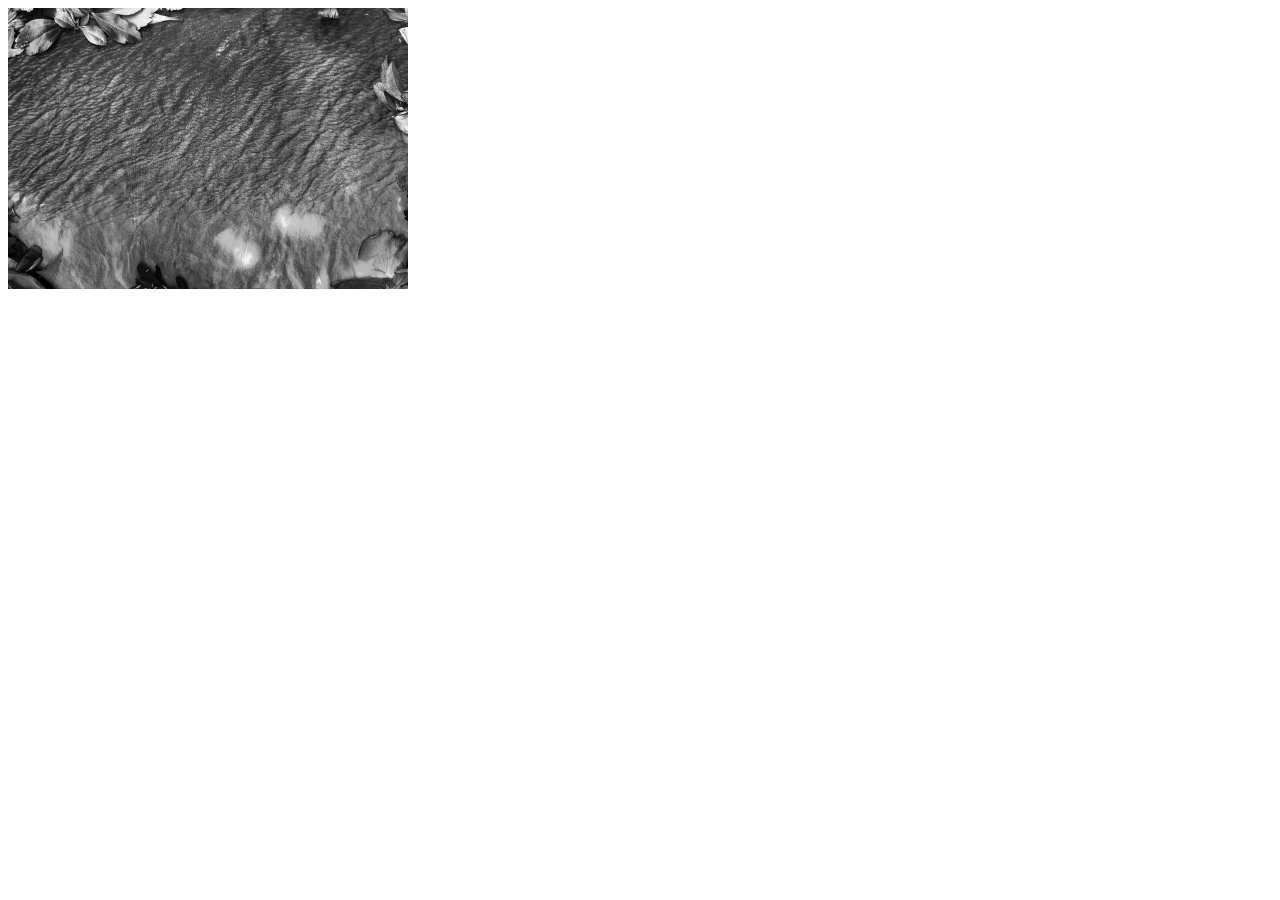
<file: spring.html>
<!DOCTYPE html>
<html lang="en">
<head>
    <meta charset="UTF-8">
    <meta name="viewport" content="width=device-width, initial-scale=1.0">
    <meta http-equiv="X-UA-Compatible" content="ie=edge">
    <title>spring</title>
</head>
<body>
    
    <img class="ripple" src="assets/pictures/ripples/spring_bw xiao.jpg">

</body>
<style>
.ripple{
    width:400px;

}


</style>
</html>
</file>
<file: mainstylesheet.css>
body { 
    background-color: white;
    border:blue solid 1px;
}

.mainbutton{
display:grid;
grid-template-columns: 1fr 1fr 2fr 1fr;
width:50vw;
/* border-bottom:blue solid 1px; */
text-align:left;
padding-top:0.5vh;


}
.maincontainer{
    display: grid;
width:90vw;
height:20vh
/* border: 1px solid blue; */
margin-top:-10vh;
margin: auto;
overflow:hidden;


}
#wyy{
margin-left: 7.5vh;

    background-color:lightgrey;
}
.st0{fill:white;stroke:#000000;stroke-width:0.4;stroke-miterlimit:10;}
.st1{fill:white;}
.st2{fill:#FFFFFF;stroke:#000000;stroke-width:0.25;stroke-miterlimit:10;}


.st0:hover{
    fill:red;
}



#springbackground:{
    width:900px;

}

.notesvg{
    position:relative;
bottom:22vh;
left:-6vh;
    width:35vh;
    right:8vh;
}

.quote{

    width:250px;
    display: grid;
    align-self: center;
    justify-self: center;
    font-family: 'Lato', sans-serif;
font-size: 2vh;

}


.writing{
    position:relative;
   top:10vh; 
   cursor: grab;
   left:2vh;
   z-index:10;
   height:15vh;
   width:18vh;
  /* border:1px solid black; */
  padding-top:3vh;
}

#frame1{
  
position: absolute;
left:120vh;
top:150vh;
/* border:1px solid black; */
height:100px;
width:100px;
z-index: 5;

}


#frame2{
  
    position: absolute;
    left:140vh;
    top:-5vh;
    /* border:1px solid black; */
    height:100px;
    width:100px;
    z-index: 5;
    animation-name:rotation;
    animation-duration: 2s;
    animation-iteration-count: infinite;
}
    


#frame3{
  
        position: absolute;
        left:100vh;
        top:200vh;
        /* border:1px solid black; */
        height:100px;
        width:100px;
        z-index: 6;
    }
    
#frame4{
  
        position: absolute;
        left:100vh;
        top:600vh;
        /* border:1px solid black; */
        height:100px;
        width:100px;
        z-index: 6;
    }


 #frame5{
  
        position: absolute;
        left:100vh;
        top:400vh;
        /* border:1px solid black; */
        height:100px;
        width:100px;
        z-index: 7;
    }


#frame6{
  
        position: absolute;
        left:100vh;
        top:300vh;
        /* border:1px solid black; */
        height:100px;
        width:100px;
        z-index: 6;
    }
 #frame7{
  
        position: absolute;
        left:100vh;
        top:350vh;
        /* border:1px solid black; */
        height:100px;
        width:100px;
        z-index: 6;
    }

#frame8{
  
        position: absolute;
        left:80vh;
        top:450vh;
        /* border:1px solid black; */
        height:100px;
        width:100px;
        z-index: 6;
    }

#frame9{
  
        position: absolute;
        left:80vh;
        top:600vh;
        /* border:1px solid black; */
        height:100px;
        width:100px;
        z-index: 6;
    }


 #frame10{
  
        position: absolute;
        left:80vh;
        top:550vh;
        /* border:1px solid black; */
        height:100px;
        width:100px;
        z-index: 6;
    }




    #frame11{
  
        position: absolute;
        left:10vh;
        top:520vh;
        /* border:1px solid black; */
        height:100px;
        width:100px;
        z-index: 6;
    }

    #frame12{
  
        position: absolute;
        left:90vh;
        top:470vh;
        /* border:1px solid black; */
        height:100px;
        width:100px;
        z-index: 6;
    }


    #frame13{
  
        position: absolute;
        left:100vh;
        top:490vh;
        /* border:1px solid black; */
        height:100px;
        width:100px;
        z-index: 6;
    }



    #frame14{
  
        position: absolute;
        left:70vh;
        top:510vh;
        /* border:1px solid black; */
        height:100px;
        width:100px;
        z-index: 6;
    }

    #frame15{
  
        position: absolute;
        left:40vh;
        top:490vh;
        /* border:1px solid black; */
        height:100px;
        width:100px;
        z-index: 6;
    }

    #frame16{
  
        position: absolute;
        left:50vh;
        top:390vh;
        /* border:1px solid black; */
        height:100px;
        width:100px;
        z-index: 6;
    }

    #frame17{
  
        position: absolute;
        left:60vh;
        top:480vh;
        /* border:1px solid black; */
        height:100px;
        width:100px;
        z-index: 6;
    }


    #frame18{
  
        position: absolute;
        left:60vh;
        top:570vh;
        /* border:1px solid black; */
        height:100px;
        width:100px;
        z-index: 6;
    }



    #frame19{
  
        position: absolute;
        left:120vh;
        top:590vh;
        /* border:1px solid black; */
        height:100px;
        width:100px;
        z-index: 6;
    }
    #frame20{
  
        position: absolute;
        left:46vh;
        top:610vh;
        /* border:1px solid black; */
        height:100px;
        width:100px;
        z-index: 6;
    }
    #frame21{
  
        position: absolute;
        left:20vh;
        top:480vh;
        /* border:1px solid black; */
        height:100px;
        width:100px;
        z-index: 6;
    }
    #frame22{
  
        position: absolute;
        left:60vh;
        top:420vh;
        /* border:1px solid black; */
        height:100px;
        width:100px;
        z-index: 6;
    }
    #frame23{
  
        position: absolute;
        left:40vh;
        top:520vh;
        /* border:1px solid black; */
        height:100px;
        width:100px;
        z-index: 6;
    }

    #frame24{
  
        position: absolute;
        left:30vh;
        top:550vh;
        /* border:1px solid black; */
        height:100px;
        width:100px;
        z-index: 6;
    }


    #frame25{
  
        position: absolute;
        left:60vh;
        top:550vh;
        /* border:1px solid black; */
        height:100px;
        width:100px;
        z-index: 6;
    }



    #frame26{
  
        position: absolute;
        left:80vh;
        top:600vh;
        /* border:1px solid black; */
        height:100px;
        width:100px;
        z-index: 6;
    }

    #frame27{
  
        position: absolute;
        left:110vh;
        top:650vh;
        /* border:1px solid black; */
        height:100px;
        width:100px;
        z-index: 6;
    }



    #frame28{
  
        position: absolute;
        left:150vh;
        top:700vh;
        /* border:1px solid black; */
        height:100px;
        width:100px;
        z-index: 6;
    }



    #frame29{
  
        position: absolute;
        left:80vh;
        top:300vh;
        /* border:1px solid black; */
        height:100px;
        width:100px;
        z-index: 6;
    }


    #frame30{
  
        position: absolute;
        left:130vh;
        top:680vh;
        /* border:1px solid black; */
        height:100px;
        width:100px;
        z-index: 6;
    }


    #pad5{
        position:relative;
bottom:22vh;
left:-5vh;
top:-18vh;
    width:26vh;

    }
    #pad6{
        position:relative;
bottom:22vh;
left:-6vh;
top:-18vh;
    width:30vh;

    }

    #pad8{
        position:relative;
bottom:22vh;
left:-5vh;
top:-18vh;
    width:30vh;

    }














#writing5{
        font-size: 1.8vh;
        width:15vh;
        left:1vh;
        }
#writing6{
            font-size: 1.8vh;
            width:15vh;
            left:1vh;
            }
#writing7{
    width:15vh;
    left:2vh;
    top:7vh;
         }
#writing3{
font-size: 1.9vh;
width:15vh;
}

#writing4{
    font-size: 1.9vh;
    width:15vh;
    }


#pad3{
    position:relative;
bottom:20vh;

    width:35vh;
 
}

#pad2{
    position:relative;
bottom:22vh;
left:-5vh;
top:-18vh;
    width:30vh;
   
}
#frame1:hover {
    animation-name:rotation;
    animation-iteration-count: infinite;
    animation-fill-mode:both;
    /* animation-timing-function: ease-out; */
   animation-duration: 1s;
  
  }

  #frame2:hover {
    animation-name:rotation;
    animation-iteration-count: infinite;
    animation-fill-mode:both;
    /* animation-timing-function: ease-out; */
   animation-duration: 1s;}

   #frame3:hover {
    animation-name:rotation;
    animation-iteration-count: infinite;
    animation-fill-mode:both;
    /* animation-timing-function: ease-out; */
   animation-duration: 1s;}

   #frame4:hover {
    animation-name:rotation;
    animation-iteration-count: infinite;
    animation-fill-mode:both;
    /* animation-timing-function: ease-out; */
   animation-duration: 1s;}
   #frame5:hover {
    animation-name:rotation;
    animation-iteration-count: infinite;
    animation-fill-mode:both;
    /* animation-timing-function: ease-out; */
    
   animation-duration: 1s;}

   #frame6:hover {
    animation-name:rotation;
    animation-iteration-count: infinite;
    animation-fill-mode:both;
    /* animation-timing-function: ease-out; */
    
   animation-duration: 1s;}

   #frame7:hover {
    animation-name:rotation;
    animation-iteration-count: infinite;
    animation-fill-mode:both;
    /* animation-timing-function: ease-out; */
    
   animation-duration: 1s;}

   #frame8:hover {
    animation-name:rotation;
    animation-iteration-count: infinite;
    animation-fill-mode:both;
    /* animation-timing-function: ease-out; */
    
   animation-duration: 1s;}
   #frame9:hover {
    animation-name:rotation;
    animation-iteration-count: infinite;
    animation-fill-mode:both;
    /* animation-timing-function: ease-out; */
    
   animation-duration: 1s;}
   #frame10:hover {
    animation-name:rotation;
    animation-iteration-count: infinite;
    animation-fill-mode:both;
    /* animation-timing-function: ease-out; */
    
   animation-duration: 1s;}
   #frame11:hover {
    animation-name:rotation;
    animation-iteration-count: infinite;
    animation-fill-mode:both;
    /* animation-timing-function: ease-out; */
    
   animation-duration: 1s;}
   #frame12:hover {
    animation-name:rotation;
    animation-iteration-count: infinite;
    animation-fill-mode:both;
    /* animation-timing-function: ease-out; */
    
   animation-duration: 1s;}
   #frame13:hover {
    animation-name:rotation;
    animation-iteration-count: infinite;
    animation-fill-mode:both;
    /* animation-timing-function: ease-out; */
    
   animation-duration: 1s;}
   #frame14:hover {
    animation-name:rotation;
    animation-iteration-count: infinite;
    animation-fill-mode:both;
    /* animation-timing-function: ease-out; */
    
   animation-duration: 1s;}
   #frame15:hover {
    animation-name:rotation;
    animation-iteration-count: infinite;
    animation-fill-mode:both;
    /* animation-timing-function: ease-out; */
    
   animation-duration: 1s;}
   #frame16:hover {
    animation-name:rotation;
    animation-iteration-count: infinite;
    animation-fill-mode:both;
    /* animation-timing-function: ease-out; */
    
   animation-duration: 1s;}
   #frame17:hover {
    animation-name:rotation;
    animation-iteration-count: infinite;
    animation-fill-mode:both;
    /* animation-timing-function: ease-out; */
    
   animation-duration: 1s;}
   #frame18:hover {
    animation-name:rotation;
    animation-iteration-count: infinite;
    animation-fill-mode:both;
    /* animation-timing-function: ease-out; */
    
   animation-duration: 1s;}
   #frame19:hover {
    animation-name:rotation;
    animation-iteration-count: infinite;
    animation-fill-mode:both;
    /* animation-timing-function: ease-out; */
    
   animation-duration: 1s;}
   #frame20:hover {
    animation-name:rotation;
    animation-iteration-count: infinite;
    animation-fill-mode:both;
    /* animation-timing-function: ease-out; */
    
   animation-duration: 1s;}
   #frame21:hover {
    animation-name:rotation;
    animation-iteration-count: infinite;
    animation-fill-mode:both;
    /* animation-timing-function: ease-out; */
    
   animation-duration: 1s;}
   #frame22:hover {
    animation-name:rotation;
    animation-iteration-count: infinite;
    animation-fill-mode:both;
    /* animation-timing-function: ease-out; */
    
   animation-duration: 1s;}
   #frame23:hover {
    animation-name:rotation;
    animation-iteration-count: infinite;
    animation-fill-mode:both;
    /* animation-timing-function: ease-out; */
    
   animation-duration: 1s;}
   #frame24:hover {
    animation-name:rotation;
    animation-iteration-count: infinite;
    animation-fill-mode:both;
    /* animation-timing-function: ease-out; */
    
   animation-duration: 1s;}
   #frame25:hover {
    animation-name:rotation;
    animation-iteration-count: infinite;
    animation-fill-mode:both;
    /* animation-timing-function: ease-out; */
    
   animation-duration: 1s;}
   #frame26:hover {
    animation-name:rotation;
    animation-iteration-count: infinite;
    animation-fill-mode:both;
    /* animation-timing-function: ease-out; */
    
   animation-duration: 1s;}
   #frame27:hover {
    animation-name:rotation;
    animation-iteration-count: infinite;
    animation-fill-mode:both;
    /* animation-timing-function: ease-out; */
    
   animation-duration: 1s;}
   #frame28:hover {
    animation-name:rotation;
    animation-iteration-count: infinite;
    animation-fill-mode:both;
    /* animation-timing-function: ease-out; */
    
   animation-duration: 1s;}
   #frame29:hover {
    animation-name:rotation;
    animation-iteration-count: infinite;
    animation-fill-mode:both;
    /* animation-timing-function: ease-out; */
    
   animation-duration: 1s;}
   #frame30:hover {
    animation-name:rotation;
    animation-iteration-count: infinite;
    animation-fill-mode:both;
    /* animation-timing-function: ease-out; */
    
   animation-duration: 1s;}












   
@keyframes rotation {
    
    0% {
        transform:rotate(0);
    opacity:100%;
    
    }
       
    33%{
        transform:rotate(-6deg);
    
        opacity:60%;
        
    
    }
     
    66%{
        transform:rotate(0);
        
        opacity:40%;
    
    }
    }
    
    100% {
        transform:rotate(3deg);
        opacity:70%;
        
    }
  }


  /* @keyframes displace {
    
    0% {
        top:0px;}
       
    33%{
        top:5px}
     
    66%{
        top:0;}
    }
    
    100% {
        top:5px;
      
    }
  } */
#disquiet1{
    position:relative;
    padding-left:50vh;
    border:3px solid red;
    top:-5vh;
}
.buttontext{
font-family: Arial, Helvetica, sans-serif;
}

#spring{

   
}
.buttontext{

/* font-family: 'Bangers', cursive;
font-family: 'Concert One', cursive;
font-family: 'Alfa Slab One', cursive;
font-family: 'Righteous', cursive;
font-family: 'Abril Fatface', cursive; */
font-family: 'Six Caps', sans-serif;
font-size: 20px;

}
#imgspring{
    width:50vh;
    position:absolute;
    top:91vh;
    left:33vh;
    z-index: 20;
    border:red 1px solid;
    pointer-events: none;
    /* box-shadow: black 6px 20px 15px; */
    border-radius: 10px;
    cursor:grab;
    
}




#ripple{
    position: absolute;
    top:45.4vh;
    left:16.3vh;
    z-index: 19;
    width:50vh;
    height:35.5vh;
    border-radius: 10px;
    cursor: grab;
    
}
.springripple{
    display:grid;
    align-self:center;
left:vh;
    position:absolute;
    top:-0vh;
}
#springbackground{
position:relative;
/* left:50vh; */
    width:160vh;
    /* border-radius: 30px; */
    z-index: 2;
    border-left:2px red solid ;
    border-right: red solid 2px;
    border-top:blue solid 3px;

}
</file>
